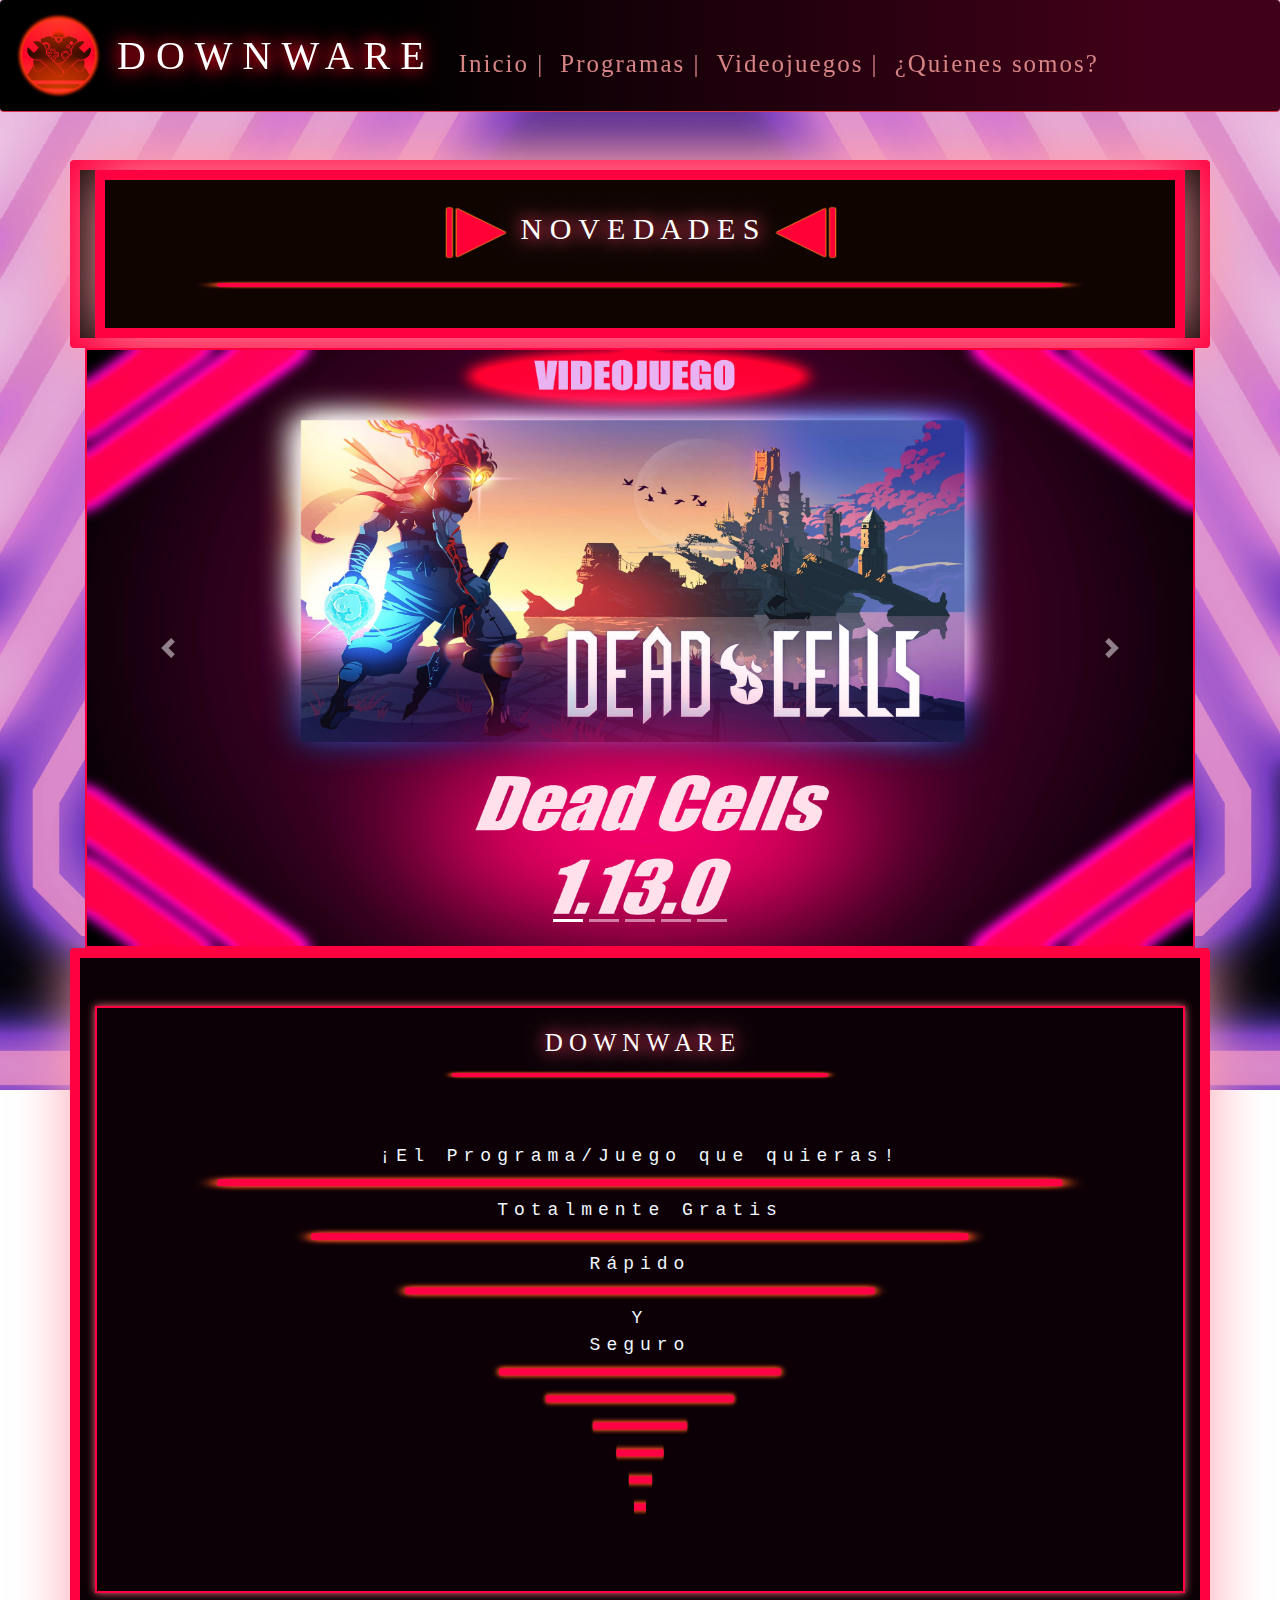
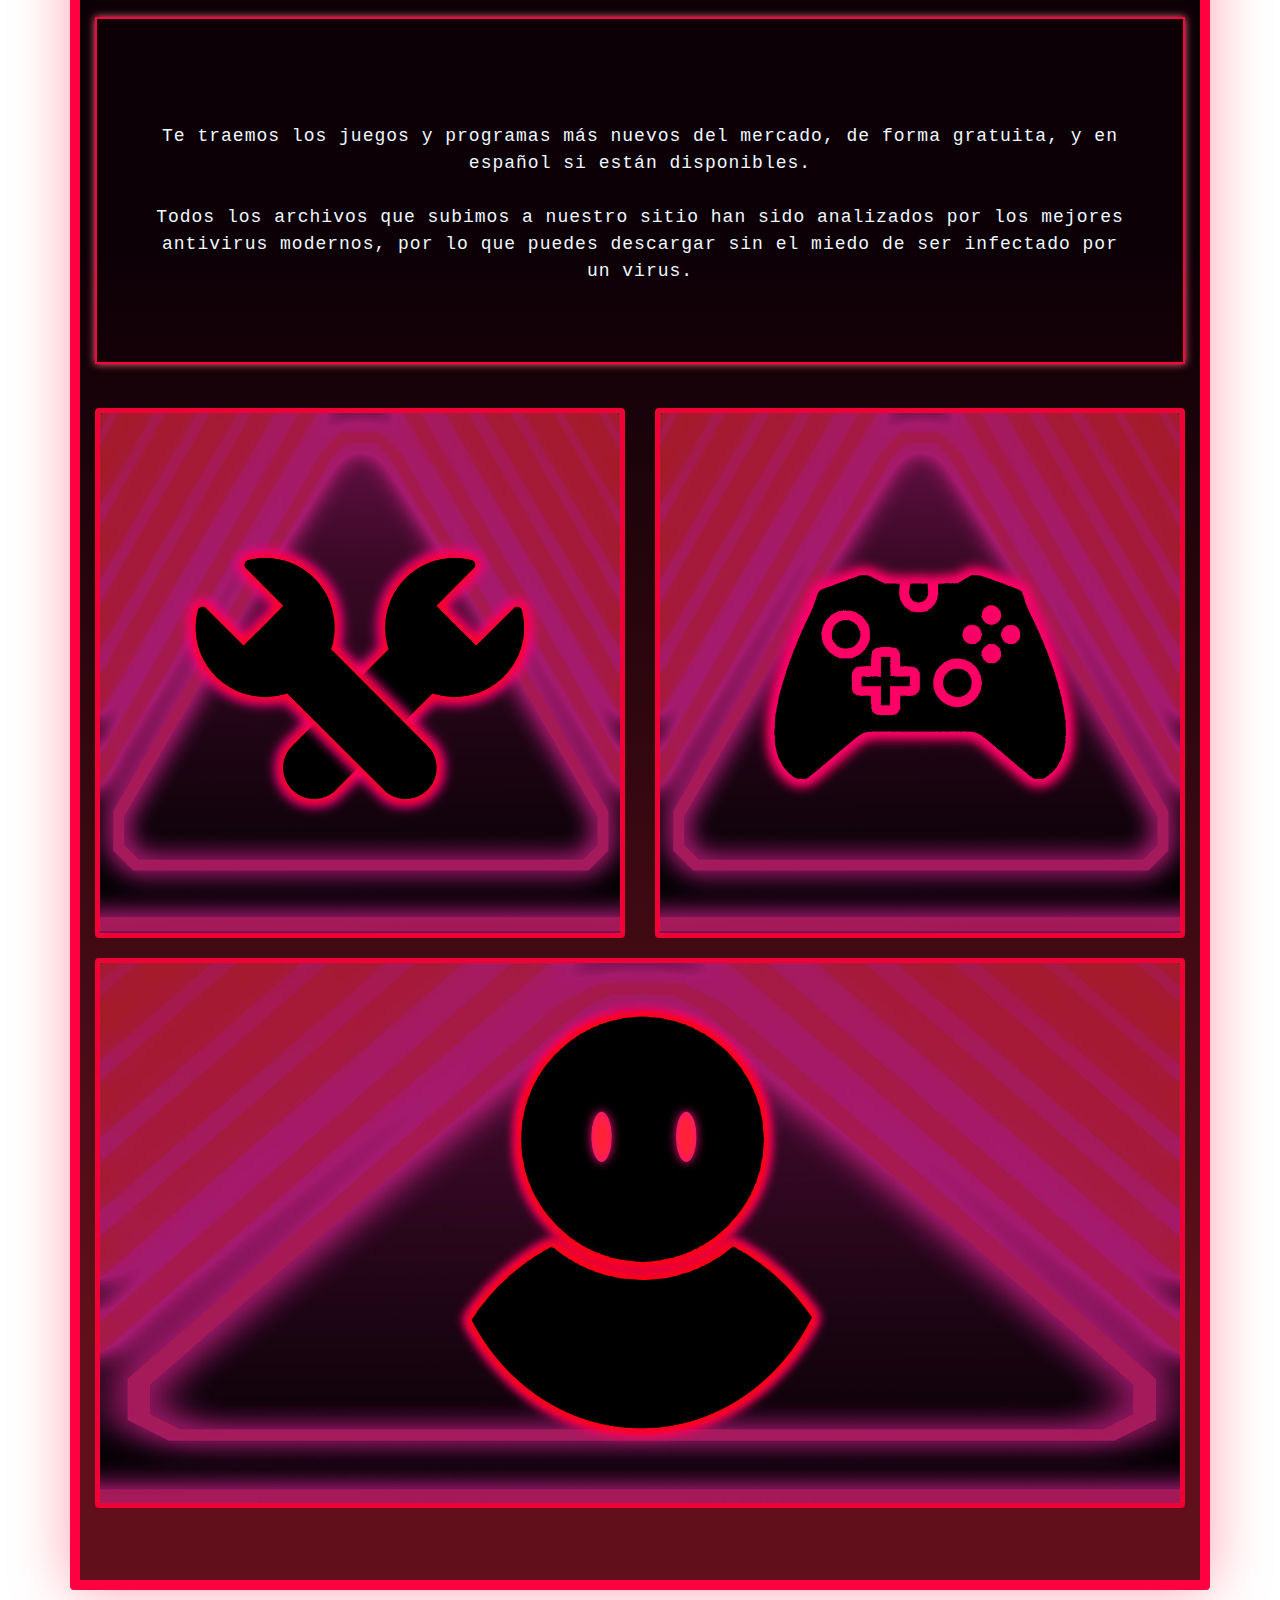
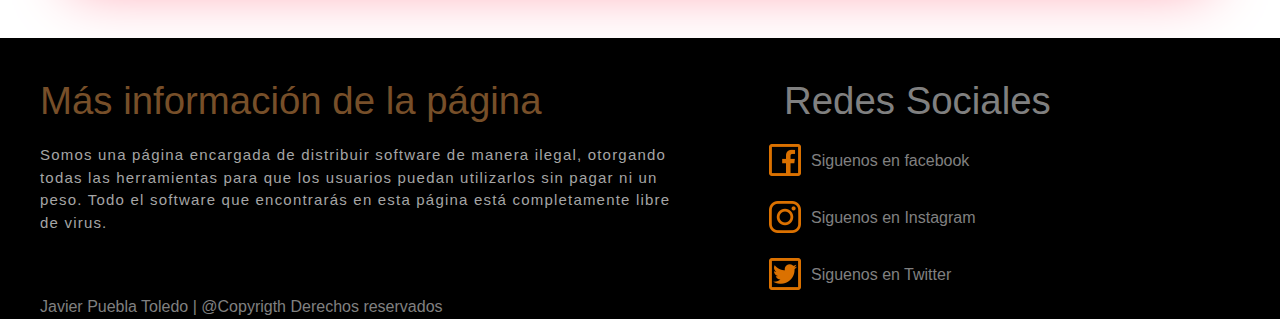
<file: index.html>
<!doctype html>
<html>
<head>
  <title>Downware Inicio</title> 
  <meta charset="utf-8">
  <meta name="viewport" content="width=device-width, initial-scale=1, shrink-to-fit=no">
  <link href="css/bootstrap.min.css" type="text/css" rel="stylesheet">
  <link href="css/estilos.css" type="text/css" rel="stylesheet"> 
  <link rel="icon" href="img/PageLogo/favicon.png">


</head>
<body>
  <nav class="navbar sticky-top navbar-expand-lg navbar-dark rounded border-bottom border-danger">
    <button class="navbar-toggler" type="button" data-toggle="collapse" data-target="#opciones">
      <span class="navbar-toggler-icon"></span>
    </button>
    
    <!-- logo -->
    <a class="navbar-brand" href="index.html">
      <img src="img/PageLogo/Main page icon.png" width="85" height="85" alt="Volver a inicio">
    </a>

    <!-- enlaces -->
    <div class="collapse navbar-collapse" id="opciones">   
      <div class="navbar-header">
        <a class="navbar-brand" href="index.html" style="font-size: 40px; letter-spacing: 10px;">DOWNWARE</a>
      </div>
      <ul class="navbar-nav" style="letter-spacing: 2px;">
        <li class="nav-item">
          <a class="nav-link"; href="index.html">Inicio | </a>
        </li>
        <li class="nav-item">
          <a class="nav-link" href="software.html">Programas | </a>
        </li>
        <li class="nav-item">
          <a class="nav-link" href="videojuegos.html">Videojuegos | </a>
        </li>
        <li class="nav-item" style="text-align: left;">
          <a class="nav-link" href="nosotros.html">¿Quienes somos?</a>
        </li>
      </ul>
    </div>
  </nav>
  <br><br>

  <div class="container rounded boxed" style="background-color:rgb(15, 4, 0)">
    <div class="titulo boxed">
      <h1 style="font-size: 30px;"> 
        <img src="img/icon_extra/destacado-icono-r.png" style="width: 76px; height: 64px;"> N O V E D A D E S <img src="img/icon_extra/destacado-icono-l.png" style="width: 76px; height: 64px;">
        <br>
        <img src="img/icon_extra/separation.png" style="width: 900px; height: 10px; max-width: 100%;">
      </h1>
    </div>
  </div>

  <div class="container">
      
    <div id="carousel1" class="carousel slide" data-ride="carousel">
      <ol class="carousel-indicators">
        <li data-target="#carousel1" data-slide-to="0" class="active"></li>
        <li data-target="#carousel1" data-slide-to="1"></li>
        <li data-target="#carousel1" data-slide-to="2"></li>
        <li data-target="#carousel1" data-slide-to="3"></li>
        <li data-target="#carousel1" data-slide-to="4"></li>
      </ol>
      <!-- diapositivas -->
      <div class="carousel-inner">

        <div class="carousel-item active">
          <a href="deadcells.html">
            <img class="d-block w-100 boxed-sm" src="img/software/juegos/deadcells.jpg" style="width:960px;height:600px;" alt="">
            <div class="carousel-caption">
            </div>
          </a>
        </div>

        <div class="carousel-item">
          <a href="hyperlight.html">
            <img class="d-block w-100 boxed-sm" src="img/software/juegos/hyperlight.jpg" style="width:960px;height:600px;" alt="">
            <div class="carousel-caption">
            </div>
          </a>
        </div>

        <div class="carousel-item">
          <a href="aseprite.html">
            <img class="d-block w-100 boxed-sm" src="img/software/aseprite.jpg" style="width:960px;height:600px;" alt="" >
            <div class="carousel-caption">
            </div>
          </a>
        </div>

        <div class="carousel-item">
          <a href="flstudio.html">
            <img class="d-block w-100 boxed-sm" src="img/software/flstudio.jpg" style="width:960px;height:600px;" alt="">
            <div class="carousel-caption">
            </div>
          </a>
        </div>

        <div class="carousel-item">
          <a href="vegaspro17.html">
            <img class="d-block w-100 boxed-sm" src="img/software/vegas17.jpg" style="width:960px;height:600px;" alt="">
            <div class="carousel-caption">
            </div>
          </a>
        </div>
      </div>
      <!-- botones de desplazamiento a izquierda y derecha -->      
      <a class="carousel-control-prev" href="#carousel1" data-slide="prev">
        <span class="carousel-control-prev-icon" aria-hidden="true"></span>
        <span class="sr-only">Previous</span>
      </a>
      <a class="carousel-control-next" href="#carousel1" data-slide="next">
        <span class="carousel-control-next-icon" aria-hidden="true"></span>
        <span class="sr-only">Next</span>
      </a>
    </div>
  </div>


  <div class="container-xl rounded boxed">

    <br>
    <br>

    <div class="boxed-sm">
      <div class="titulo">
        <h3 
          style="font-size: 25px;">D O W N W A R E
          <br>
          <img src="img/icon_extra/separation.png" style="width: 400px; height: 10px; max-width: 100%;">
        </h3>
      </div>

      <div>
        <p style="text-align: center; letter-spacing: 6px; color: aliceblue; font-family: 'Courier New'; font-size: 18px;">
          <br>
          ¡El Programa/Juego que quieras!
          <br>
          <img src="img/icon_extra/separation.png" style="width: 900px; height: 20px; max-width: 100%;">
          <br>
          Totalmente Gratis
          <br>
          <img src="img/icon_extra/separation.png" style="width: 700px; height: 20px; max-width: 100%;">
          <br>
          Rápido
          <br>
          <img src="img/icon_extra/separation.png" style="width: 500px; height: 20px; max-width: 100%;">
          <br>
          Y
          <br>
          Seguro
          <br>
          <img src="img/icon_extra/separation.png" style="width: 300px; height: 20px; max-width: 100%;">
          <br>
          <img src="img/icon_extra/separation.png" style="width: 200px; height: 20px; max-width: 100%;">
          <br>
          <img src="img/icon_extra/separation.png" style="width: 100px; height: 20px; max-width: 100%;">
          <br>
          <img src="img/icon_extra/separation.png" style="width: 50px; height: 20px; max-width: 100%;">
          <br>
          <img src="img/icon_extra/separation.png" style="width: 25px; height: 20px; max-width: 100%;">
          <br>
          <img src="img/icon_extra/separation.png" style="width: 12px; height: 20px; max-width: 100%;">
          <br><br><br>
        </p>
      </div>
    </div>

    <br>
    
    <div class="boxed-sm">
      <div>
        <p style="text-align: center; letter-spacing: 1px; color: aliceblue; font-family: 'Courier New'; font-size: 18px; margin: 50px;">
          <br>
          <br>
            Te traemos los juegos y programas más nuevos del mercado, de forma gratuita, y en español si están disponibles.
          <br>
          <br>
            Todos los archivos que subimos a nuestro sitio han sido analizados por los mejores antivirus modernos, por lo que puedes descargar sin el miedo de ser infectado por un virus.
          <br>
          <br>
        </p>
      </div>
    </div>

    <br>
    
    <div class="row">       
      <div class="col-md">        
          <div class="card bg-dark" style="border: 5px solid rgb(240, 0, 52);">
              <img class="card-img-top" src="img/cards/software_card.png" style="max-width: 100%; max-height: 100%;"> 
            <div class="card-img-overlay ovl">
                <h4 class="titulo">PROGRAMAS</h4>
                  <p class="card-text" style="text-align: center; color: rgb(255, 209, 223); font-size: 16px; font-family: 'Courier New';">Encontraras todo tipo de Software para descargar de forma gratuita
                  </p>
                <div class="col text-center">
                  <a href="software.html" class="btn btn-primary btn-xl" style="background-color: black; border-color: rgb(255, 0, 76);">Entrar</a>
                </div>
            </div>
          </div>          
      </div>


      <div class="col-md">        
        <div class="card bg-dark" style="border: 5px solid rgb(240, 0, 52);">
            <img class="card-img-top" src="img/cards/videogame_card.png" style="max-width: 100%; max-height: 100%;">
          <div class="card-img-overlay ovl">
              <h4 class="titulo">VIDEOJUEGOS</h4>
                <p class="card-text" style="text-align: center; color: rgb(255, 209, 223); font-size: 16px; font-family: 'Courier New';">Todo tipo de Videojuegos para descargar y jugar
                </p>
              <div class="col text-center">
                <a href="videojuegos.html" class="btn btn-primary btn-xl" style="background-color: black; border-color: rgb(255, 0, 76);">Entrar</a>
              </div>
          </div>
        </div>          
      </div>

    </div>

    <div class="row">

      <div class="col-md">        
        <div class="card bg-dark" style="border: 5px solid rgb(240, 0, 52);">
            <img class="card-img-top" src="img/cards/nosotros_card_sm.jpg" style="max-width: 100%; max-height: 100%;">
          <div class="card-img-overlay ovl">
              <h4 class="titulo">¿Quienes somos?</h4>
                <p class="card-text" style="text-align: center; color: rgb(255, 209, 223); font-size: 16px; font-family: 'Courier New';">Más información sobre el proyecto DOWNWARE
                </p>
              <div class="col text-center">
                <a href="nosotros.html" class="btn btn-primary btn-xxl" style="background-color: black; border-color: rgb(255, 0, 76);">Entrar</a>
              </div>
          </div>
        </div>          
      </div>

    </div>

    <br>
    <br>
    <br>
  </div>

  <br><br>

  <footer>

    <div class="container-footer-all">

      <div class="container-body">

          <div class="columna1">

              <h1 style="color: rgb(119, 79, 41); font-size: 3vw;">Más información de la página</h1>

              <p style="color: rgb(165, 165, 165); font-family: Helvetica; font-size: 15px;">
                Somos una página encargada de distribuir software de manera ilegal, otorgando todas las herramientas para que los usuarios puedan utilizarlos sin pagar ni un peso.
                Todo el software que encontrarás en esta página está completamente libre de virus.
              </p>

          </div>

          <div class="columna2">

              <h1 style="max-height: 100%; max-width: 100%; font-size: 3vw;">Redes Sociales</h1>

              <div class="row">
                <a href="#"><img src="img/social_icon/facebook_icon.png" style="width: 32px; height: 32px;"></a>
                <label>Siguenos en facebook</label>
              </div>
              <div class="row" >
                <a href="#"><img src="img/social_icon/instagram_icon.png" style="width: 32px; height: 32px;"></a>
                <label>Siguenos en Instagram</label>
              </div>
              <div class="row">
                <a href="#"><img src="img/social_icon/twitter_icon.png" style="width: 32px; height: 32px;"></a>
                <label>Siguenos en Twitter</label>
              </div>
              

          </div>

      </div>
      
      <div class="container-footer">

          <div class="copyright" style="margin-left: 40px;">
            Javier Puebla Toledo | @Copyrigth Derechos reservados
          </div>

      </div>

    </div>

  </footer>


  <script src="https://code.jquery.com/jquery-3.2.1.slim.min.js" integrity="sha384-KJ3o2DKtIkvYIK3UENzmM7KCkRr/rE9/Qpg6aAZGJwFDMVNA/GpGFF93hXpG5KkN" crossorigin="anonymous"></script>
  <script src="https://cdnjs.cloudflare.com/ajax/libs/popper.js/1.12.9/umd/popper.min.js" integrity="sha384-ApNbgh9B+Y1QKtv3Rn7W3mgPxhU9K/ScQsAP7hUibX39j7fakFPskvXusvfa0b4Q" crossorigin="anonymous"></script>
  <script src="https://maxcdn.bootstrapcdn.com/bootstrap/4.0.0/js/bootstrap.min.js" integrity="sha384-JZR6Spejh4U02d8jOt6vLEHfe/JQGiRRSQQxSfFWpi1MquVdAyjUar5+76PVCmYl" crossorigin="anonymous"></script>  
</body>
</html>
</file>
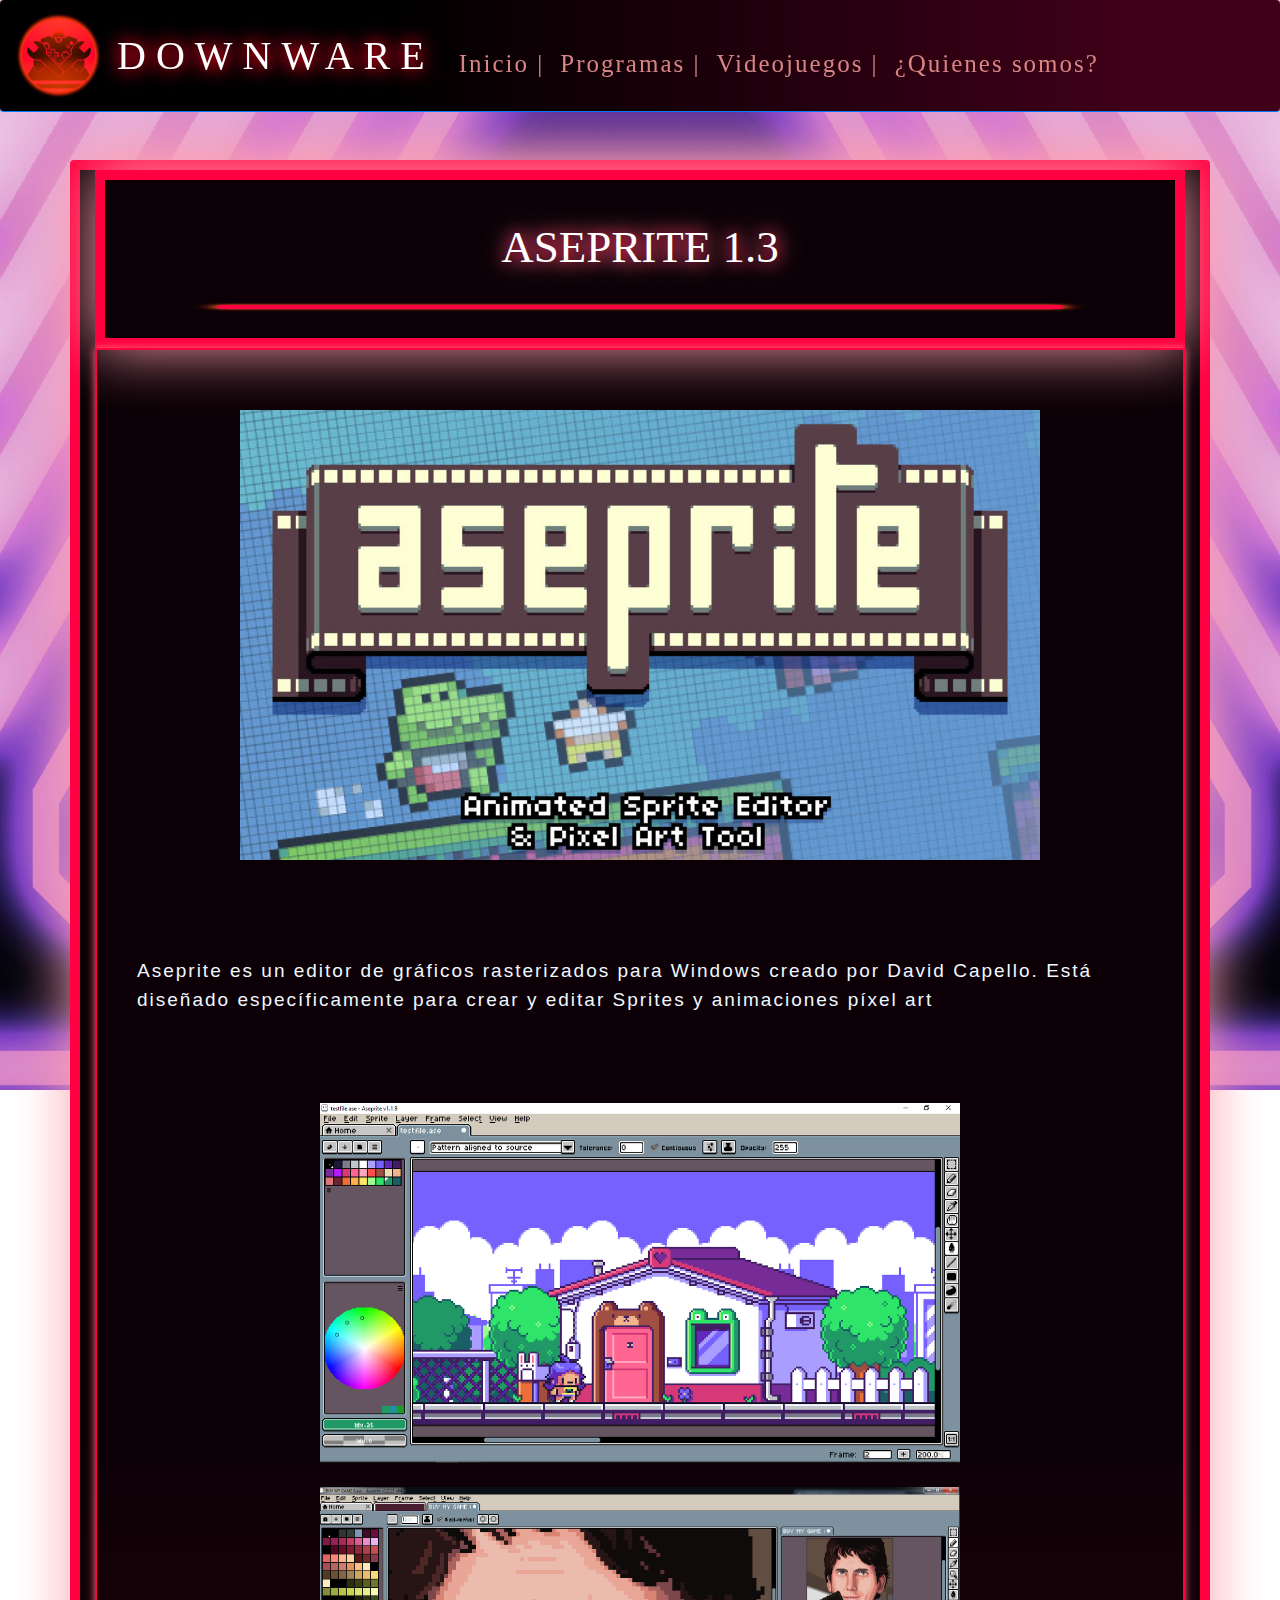
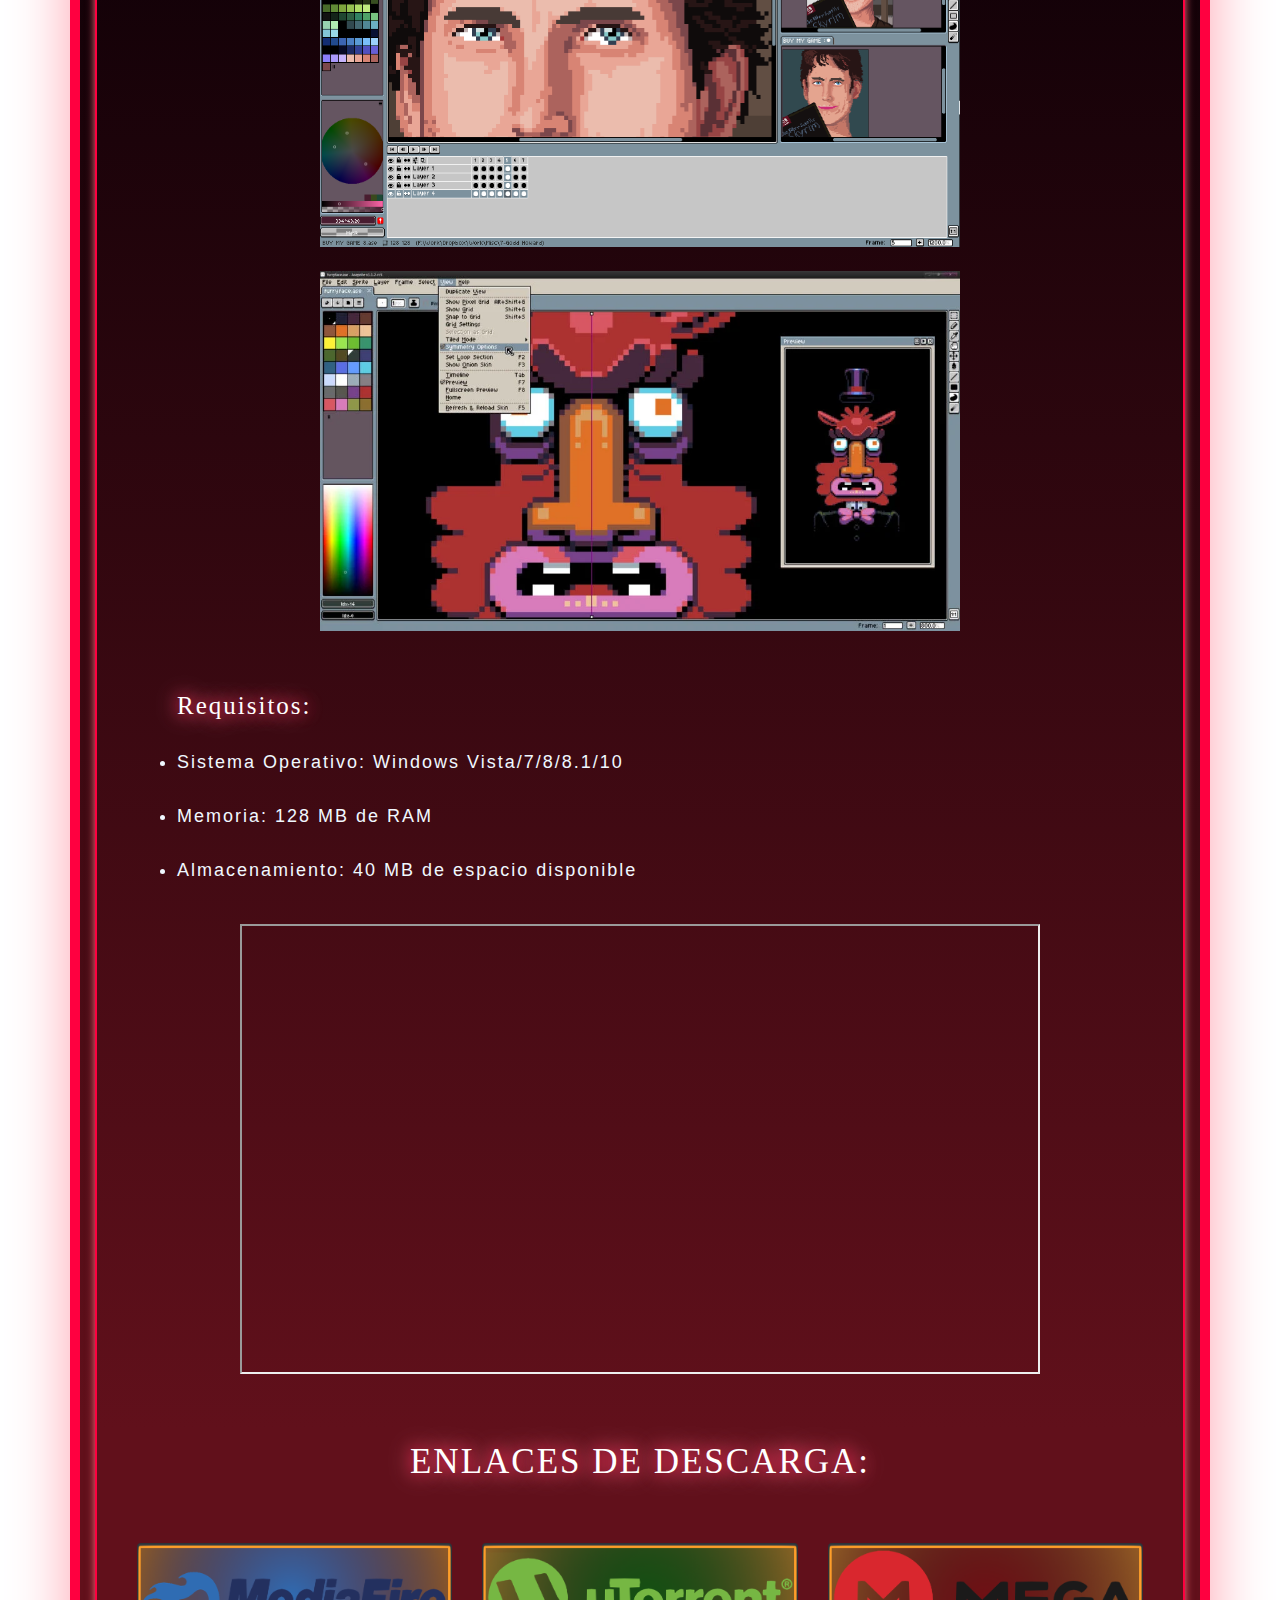
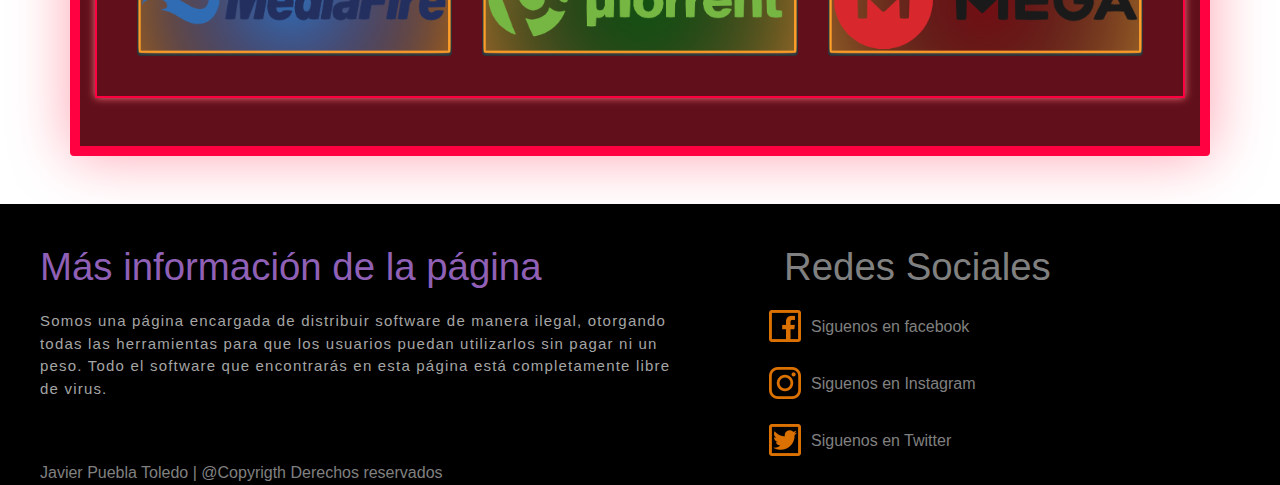
<file: aseprite.html>
<!DOCTYPE html>
<html>
    <head>
        <title>Biblioteca de software</title> 
        <meta charset="utf-8">
        <meta name="viewport" content="width=device-width, initial-scale=1, shrink-to-fit=no">
        <link href="css/bootstrap.min.css" type="text/css" rel="stylesheet">
        <link href="css/estilos.css" type="text/css" rel="stylesheet"> 
        <link rel="icon" href="img/PageLogo/favicon.png">
      
    </head>
    <body>
      <nav class="navbar sticky-top navbar-expand-lg navbar-dark rounded border-bottom border-primary">
        <button class="navbar-toggler" type="button" data-toggle="collapse" data-target="#opciones">
          <span class="navbar-toggler-icon"></span>
        </button>
        
        <!-- logo -->
        <a class="navbar-brand" href="index.html">
          <img src="img/PageLogo/Main page icon.png" width="85" height="85" alt="Volver a inicio">
        </a>
    
        <!-- enlaces -->
        <div class="collapse navbar-collapse" id="opciones">   
          <div class="navbar-header">
            <a class="navbar-brand" href="index.html" style="font-size: 40px; letter-spacing: 10px;">DOWNWARE</a>
          </div>
          <ul class="navbar-nav" style="letter-spacing: 2px;">
            <li class="nav-item">
              <a class="nav-link"; href="index.html">Inicio | </a>
            </li>
            <li class="nav-item">
              <a class="nav-link" href="software.html">Programas | </a>
            </li>
            <li class="nav-item">
              <a class="nav-link" href="videojuegos.html">Videojuegos | </a>
            </li>
            <li class="nav-item" style="text-align: left;">
              <a class="nav-link" href="nosotros.html">¿Quienes somos?</a>
            </li>
          </ul>
        </div>
      </nav>
      <br><br>
    
      <!--CONTENIDO-->
      <div class="container rounded container-xl boxed" style="background-color:rgb(15, 4, 0)">
        <div class="titulo boxed"> 
          <h1 style="font-size: 45px; text-align: left; margin: 20px; text-align: center;">ASEPRITE 1.3</h1>
          <img src="img/icon_extra/separation.png" style="width: 900px; height: 10px; max-width: 100%;">
        </div>

        <div class="boxed-sm"> 

          <div style="text-align: center; margin-top: 60px;">
          <img src="img/pages/programas/aseprite/img_1.jpg" style="width: 800px; height: 450px; max-width: 100%; max-height: 100%;">
          </div>
          <!--Sinopsis-->
          <p style="margin: 40px; text-align: left; letter-spacing: 2px; color: aliceblue; font-family: arial; font-size: 19px;">
            <br><br>
            Aseprite es un editor de gráficos rasterizados para Windows creado por David Capello​. 
            Está diseñado específicamente para crear y editar Sprites y animaciones píxel art
            <br><br>
          </p>

          <div style="text-align: center; margin-top: 60px;"> 
            <img src="img/pages/programas/aseprite/img_2.jpg" style="width: 640px; height: 360px; max-width: 100%; max-height: 100%;">
            <br><br>
            <img src="img/pages/programas/aseprite/img_3.jpg" style="width: 640px; height: 360px; max-width: 100%; max-height: 100%;">
            <br><br>
            <img src="img/pages/programas/aseprite/img_4.jpg" style="width: 640px; height: 360px; max-width: 100%; max-height: 100%;">
          </div>

          <!--Requisitos mínimos y recomendados-->
          <div>
            <ul style="margin: 40px; text-align: left; letter-spacing: 2px; color: aliceblue; font-family: arial; font-size: 18px;">
              <h1 class="titulo" style="text-align: left; font-size: 25px;">Requisitos:</h1>

              <li>Sistema Operativo: Windows Vista/7/8/8.1/10</li>
              <br>
              <li>Memoria: 128 MB de RAM</li>
              <br>
              <li>Almacenamiento: 40 MB de espacio disponible</li>
            </ul>
          </div>
          
          <!--Video-->
          <div style="text-align: center;">
            <iframe width="800" height="450" style="max-width: 100%;"
              src="https://www.youtube.com/embed/eG6AJcj5KTY"
              title="YouTube video player" 
              allow="accelerometer; autoplay; clipboard-write; encrypted-media; gyroscope; picture-in-picture" 
              allowfullscreen>
            </iframe>
          </div>

          <!--Links de descarga-->
          <div style="margin: 40px; letter-spacing: 2px; color: aliceblue; font-family: arial; font-size: 18px;">
            <h1 class="titulo" style="text-align: center; font-size: 35px; margin: 40px;">ENLACES DE DESCARGA:</h1>

            <div class="row">
            
              <div class="col-md">      

                <div class="card bg-dark">
                  <a href="#">
                  <img class="card-img-top" src="img/icon_extra/mediafire_download_icon.png" style="max-width: 100%; max-height: 100%;">
                  </a>
                </div>

              </div>
              <div class="col-md">      

                <div class="card bg-dark">
                  <a href="#">
                    <img class="card-img-top" src="img/icon_extra/utorrent_download_icon.png" style="max-width: 100%; max-height: 100%;">
                  </a>
                </div>        

              </div>
              <div class="col-md">        

                <div class="card bg-dark">
                  <a href="#">
                    <img class="card-img-top" src="img/icon_extra/mega_download_icon.png" style="max-width: 100%; max-height: 100%;">
                  </a>
                </div>    

              </div>

            </div>
          </div>

        </div>
        <br><br>

      </div>
      <!--CONTENIDO-->

      <br><br>

      <footer>

        <div class="container-footer-all">
    
          <div class="container-body">
    
              <div class="columna1">
    
                  <h1 style="color: rgb(143, 96, 182); font-size: 3vw;">Más información de la página</h1>
    
                  <p style="color: rgb(165, 165, 165); font-family: Helvetica; font-size: 15px;">
                    Somos una página encargada de distribuir software de manera ilegal, otorgando todas las herramientas para que los usuarios puedan utilizarlos sin pagar ni un peso.
                    Todo el software que encontrarás en esta página está completamente libre de virus.
                  </p>
    
              </div>
    
              <div class="columna2">
    
                  <h1 style="max-height: 100%; max-width: 100%; font-size: 3vw;">Redes Sociales</h1>
    
                  <div class="row">
                    <a href="#"><img src="img/social_icon/facebook_icon.png" style="width: 32px; height: 32px;"></a>
                    <label>Siguenos en facebook</label>
                  </div>
                  <div class="row" >
                    <a href="#"><img src="img/social_icon/instagram_icon.png" style="width: 32px; height: 32px;"></a>
                    <label>Siguenos en Instagram</label>
                  </div>
                  <div class="row">
                    <a href="#"><img src="img/social_icon/twitter_icon.png" style="width: 32px; height: 32px;"></a>
                    <label>Siguenos en Twitter</label>
                  </div>
                  
    
              </div>
    
          </div>
          
          <div class="container-footer">
    
              <div class="copyright" style="margin-left: 40px;">
                Javier Puebla Toledo | @Copyrigth Derechos reservados
              </div>
    
          </div>
    
        </div>
    
      </footer>
    
      

    <script src="https://code.jquery.com/jquery-3.2.1.slim.min.js" integrity="sha384-KJ3o2DKtIkvYIK3UENzmM7KCkRr/rE9/Qpg6aAZGJwFDMVNA/GpGFF93hXpG5KkN" crossorigin="anonymous"></script>
    <script src="https://cdnjs.cloudflare.com/ajax/libs/popper.js/1.12.9/umd/popper.min.js" integrity="sha384-ApNbgh9B+Y1QKtv3Rn7W3mgPxhU9K/ScQsAP7hUibX39j7fakFPskvXusvfa0b4Q" crossorigin="anonymous"></script>
    <script src="https://maxcdn.bootstrapcdn.com/bootstrap/4.0.0/js/bootstrap.min.js" integrity="sha384-JZR6Spejh4U02d8jOt6vLEHfe/JQGiRRSQQxSfFWpi1MquVdAyjUar5+76PVCmYl" crossorigin="anonymous"></script>  
  </body>
</html>
</file>
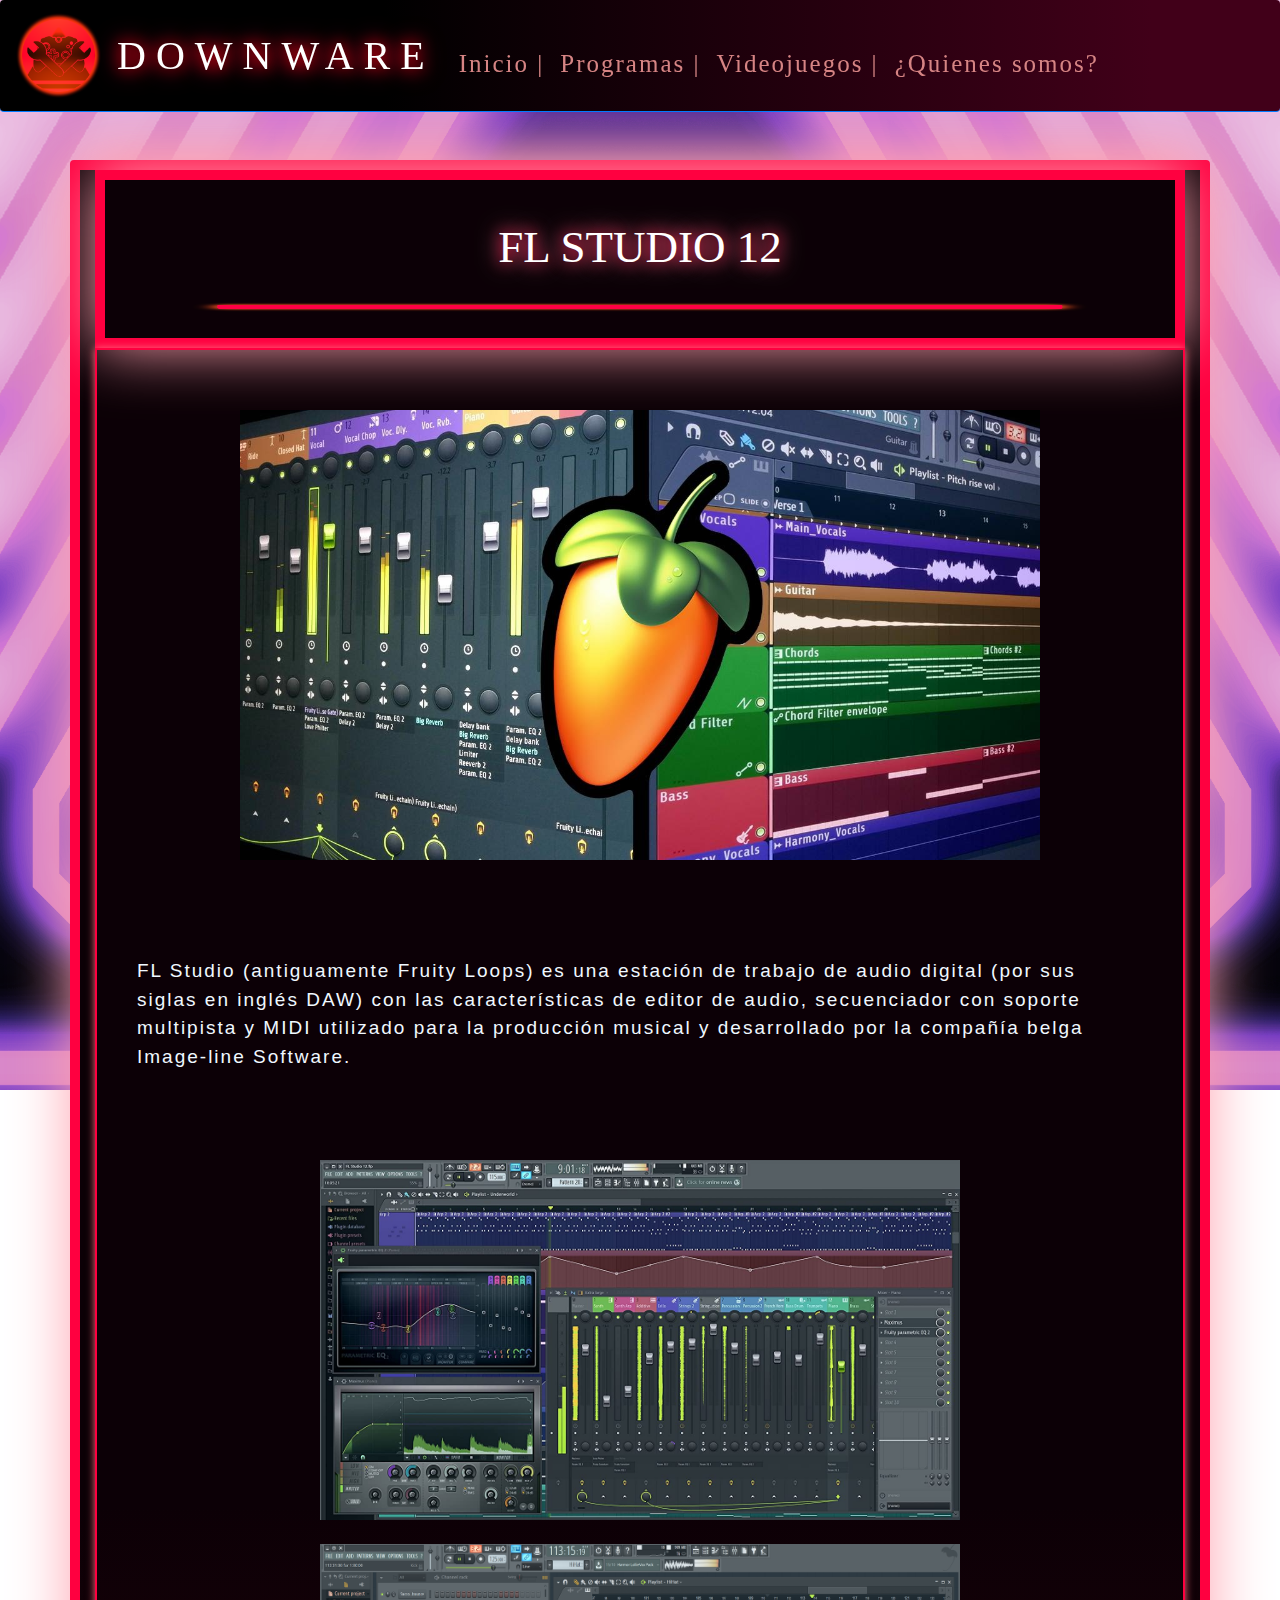
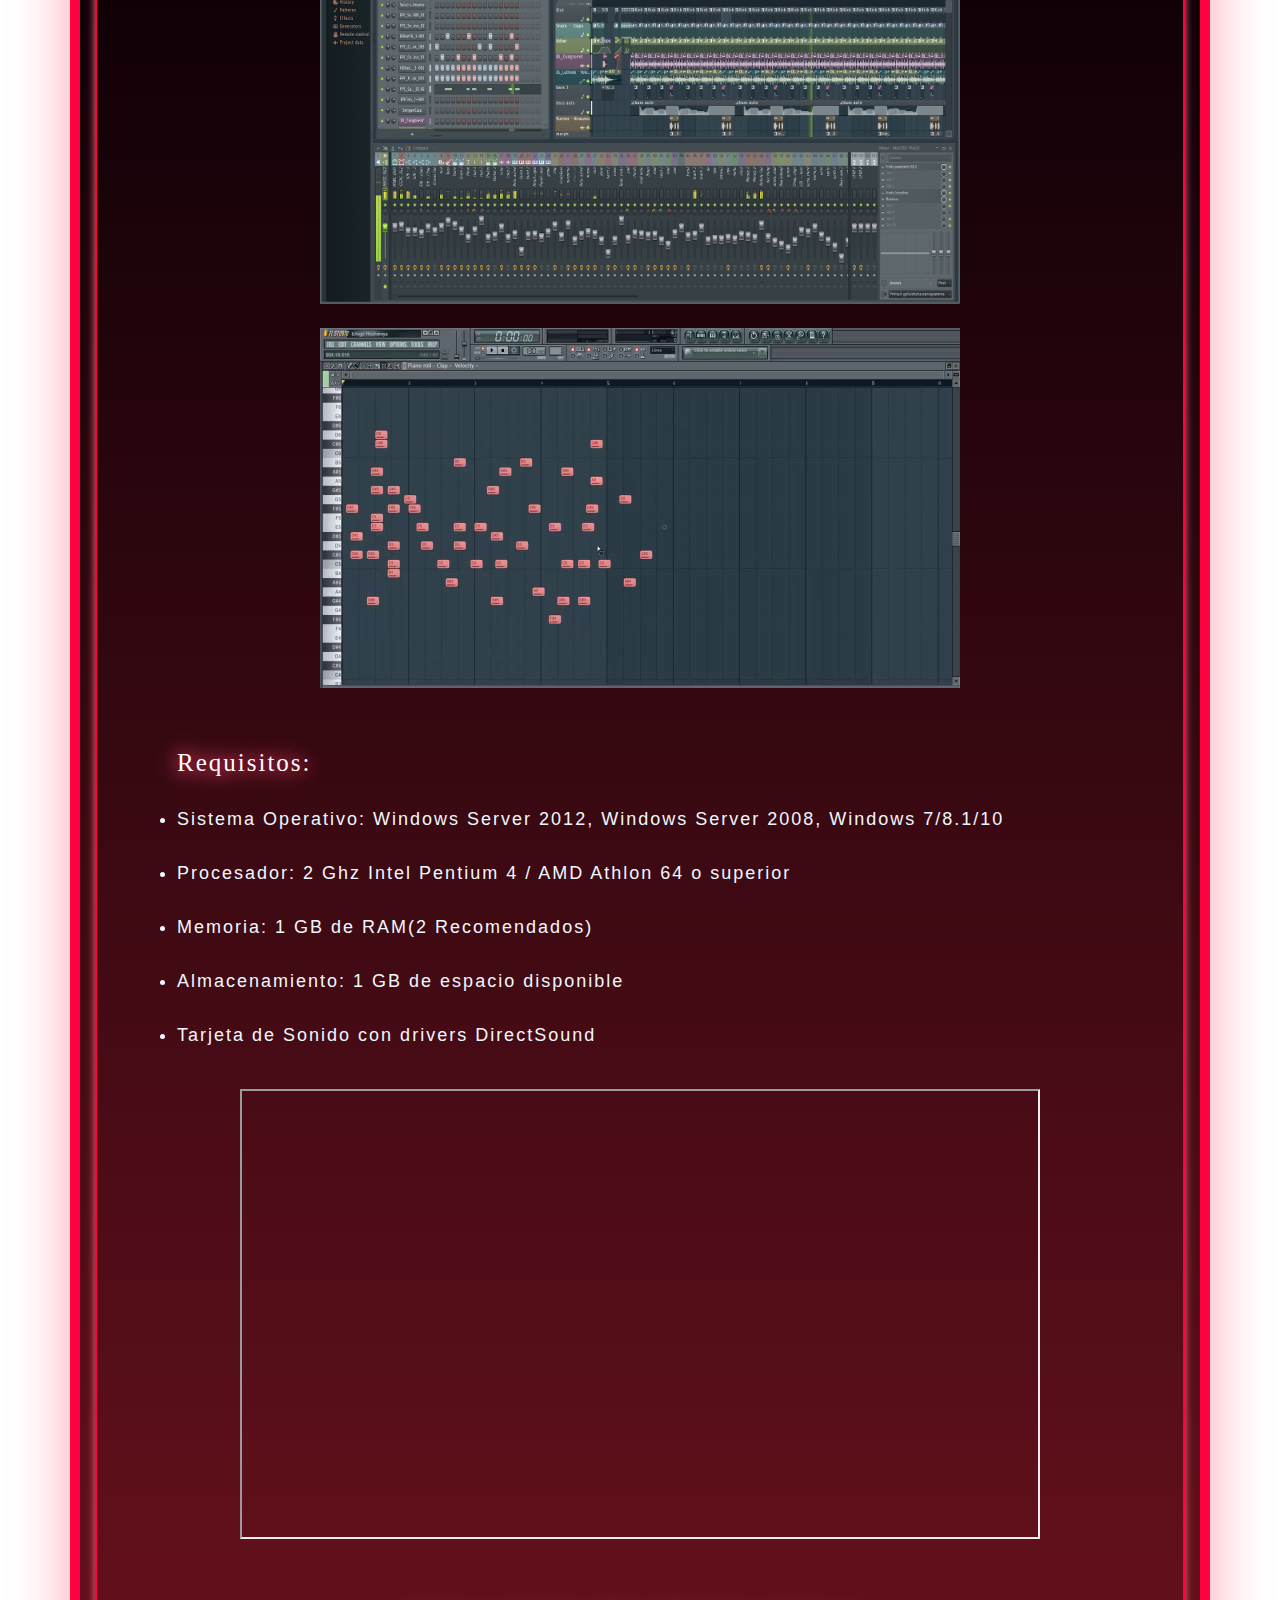
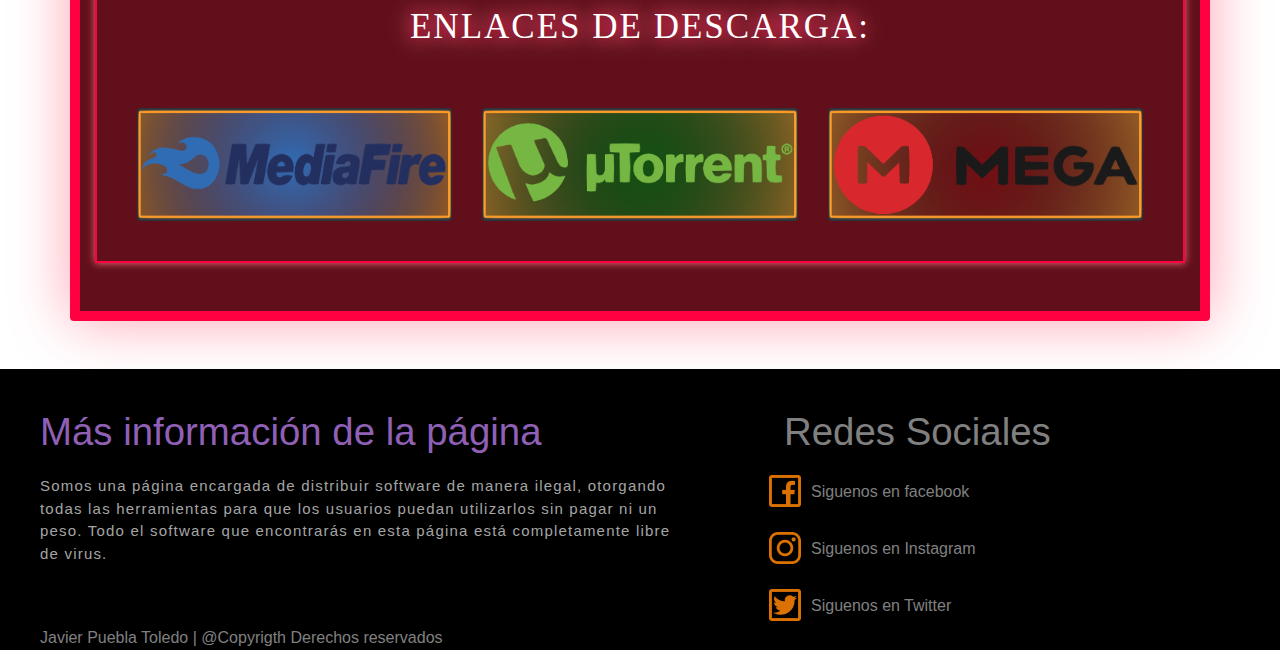
<file: flstudio12.html>
<!DOCTYPE html>
<html>
    <head>
        <title>Biblioteca de software</title> 
        <meta charset="utf-8">
        <meta name="viewport" content="width=device-width, initial-scale=1, shrink-to-fit=no">
        <link href="css/bootstrap.min.css" type="text/css" rel="stylesheet">
        <link href="css/estilos.css" type="text/css" rel="stylesheet"> 
        <link rel="icon" href="img/PageLogo/favicon.png">
      
    </head>
    <body>
      <nav class="navbar sticky-top navbar-expand-lg navbar-dark rounded border-bottom border-primary">
        <button class="navbar-toggler" type="button" data-toggle="collapse" data-target="#opciones">
          <span class="navbar-toggler-icon"></span>
        </button>
        
        <!-- logo -->
        <a class="navbar-brand" href="index.html">
          <img src="img/PageLogo/Main page icon.png" width="85" height="85" alt="Volver a inicio">
        </a>
    
        <!-- enlaces -->
        <div class="collapse navbar-collapse" id="opciones">   
          <div class="navbar-header">
            <a class="navbar-brand" href="index.html" style="font-size: 40px; letter-spacing: 10px;">DOWNWARE</a>
          </div>
          <ul class="navbar-nav" style="letter-spacing: 2px;">
            <li class="nav-item">
              <a class="nav-link"; href="index.html">Inicio | </a>
            </li>
            <li class="nav-item">
              <a class="nav-link" href="software.html">Programas | </a>
            </li>
            <li class="nav-item">
              <a class="nav-link" href="videojuegos.html">Videojuegos | </a>
            </li>
            <li class="nav-item" style="text-align: left;">
              <a class="nav-link" href="nosotros.html">¿Quienes somos?</a>
            </li>
          </ul>
        </div>
      </nav>
      <br><br>
    
      <!--CONTENIDO-->
      <div class="container rounded container-xl boxed" style="background-color:rgb(15, 4, 0)">
        <div class="titulo boxed"> 
          <h1 style="font-size: 45px; text-align: left; margin: 20px; text-align: center;">FL STUDIO 12</h1>
          <img src="img/icon_extra/separation.png" style="width: 900px; height: 10px; max-width: 100%;">
        </div>

        <div class="boxed-sm"> 

          <div style="text-align: center; margin-top: 60px;">
          <img src="img/pages/programas/flstudio/img_1.jpg" style="width: 800px; height: 450px; max-width: 100%; max-height: 100%;">
          </div>
          <!--Sinopsis-->
          <p style="margin: 40px; text-align: left; letter-spacing: 2px; color: aliceblue; font-family: arial; font-size: 19px;">
            <br><br>
            FL Studio (antiguamente Fruity Loops) es una estación de trabajo de audio digital 
            (por sus siglas en inglés DAW) con las características de editor de audio, 
            secuenciador con soporte multipista y MIDI utilizado para la producción musical y desarrollado por la compañía belga Image-line Software.
            <br><br>
          </p>

          <div style="text-align: center; margin-top: 60px;"> 
            <img src="img/pages/programas/flstudio/img_2.jpg" style="width: 640px; height: 360px; max-width: 100%; max-height: 100%;">
            <br><br>
            <img src="img/pages/programas/flstudio/img_3.jpg" style="width: 640px; height: 360px; max-width: 100%; max-height: 100%;">
            <br><br>
            <img src="img/pages/programas/flstudio/img_4.jpg" style="width: 640px; height: 360px; max-width: 100%; max-height: 100%;">
          </div>

          <!--Requisitos mínimos y recomendados-->
          <div>
            <ul style="margin: 40px; text-align: left; letter-spacing: 2px; color: aliceblue; font-family: arial; font-size: 18px;">
              <h1 class="titulo" style="text-align: left; font-size: 25px;">Requisitos:</h1>

              <li>Sistema Operativo: Windows Server 2012, Windows Server 2008, Windows 7/8.1/10</li>
              <br>
              <li>Procesador: 2 Ghz Intel Pentium 4 / AMD Athlon 64 o superior</li>
              <br>
              <li>Memoria: 1 GB de RAM(2 Recomendados)</li>
              <br>
              <li>Almacenamiento: 1 GB de espacio disponible</li>
              <br>
              <li>Tarjeta de Sonido con drivers DirectSound </li>
            </ul>
          </div>
          
          <!--Video-->
          <div style="text-align: center;">
            <iframe width="800" height="450" style="max-width: 100%;"
              src="https://www.youtube.com/embed/5cWQbH3llx8"
              title="YouTube video player" 
              allow="accelerometer; autoplay; clipboard-write; encrypted-media; gyroscope; picture-in-picture" 
              allowfullscreen>
            </iframe>
          </div>

          <!--Links de descarga-->
          <div style="margin: 40px; letter-spacing: 2px; color: aliceblue; font-family: arial; font-size: 18px;">
            <h1 class="titulo" style="text-align: center; font-size: 35px; margin: 40px;">ENLACES DE DESCARGA:</h1>

            <div class="row">
            
              <div class="col-md">      

                <div class="card bg-dark">
                  <a href="#">
                  <img class="card-img-top" src="img/icon_extra/mediafire_download_icon.png" style="max-width: 100%; max-height: 100%;">
                  </a>
                </div>

              </div>
              <div class="col-md">      

                <div class="card bg-dark">
                  <a href="#">
                    <img class="card-img-top" src="img/icon_extra/utorrent_download_icon.png" style="max-width: 100%; max-height: 100%;">
                  </a>
                </div>        

              </div>
              <div class="col-md">        

                <div class="card bg-dark">
                  <a href="#">
                    <img class="card-img-top" src="img/icon_extra/mega_download_icon.png" style="max-width: 100%; max-height: 100%;">
                  </a>
                </div>    

              </div>

            </div>
          </div>

        </div>
        <br><br>

      </div>
      <!--CONTENIDO-->

      <br><br>

      <footer>

        <div class="container-footer-all">
    
          <div class="container-body">
    
              <div class="columna1">
    
                  <h1 style="color: rgb(143, 96, 182); font-size: 3vw;">Más información de la página</h1>
    
                  <p style="color: rgb(165, 165, 165); font-family: Helvetica; font-size: 15px;">
                    Somos una página encargada de distribuir software de manera ilegal, otorgando todas las herramientas para que los usuarios puedan utilizarlos sin pagar ni un peso.
                    Todo el software que encontrarás en esta página está completamente libre de virus.
                  </p>
    
              </div>
    
              <div class="columna2">
    
                  <h1 style="max-height: 100%; max-width: 100%; font-size: 3vw;">Redes Sociales</h1>
    
                  <div class="row">
                    <a href="#"><img src="img/social_icon/facebook_icon.png" style="width: 32px; height: 32px;"></a>
                    <label>Siguenos en facebook</label>
                  </div>
                  <div class="row" >
                    <a href="#"><img src="img/social_icon/instagram_icon.png" style="width: 32px; height: 32px;"></a>
                    <label>Siguenos en Instagram</label>
                  </div>
                  <div class="row">
                    <a href="#"><img src="img/social_icon/twitter_icon.png" style="width: 32px; height: 32px;"></a>
                    <label>Siguenos en Twitter</label>
                  </div>
                  
    
              </div>
    
          </div>
          
          <div class="container-footer">
    
              <div class="copyright" style="margin-left: 40px;">
                Javier Puebla Toledo | @Copyrigth Derechos reservados
              </div>
    
          </div>
    
        </div>
    
      </footer>
    
      

    <script src="https://code.jquery.com/jquery-3.2.1.slim.min.js" integrity="sha384-KJ3o2DKtIkvYIK3UENzmM7KCkRr/rE9/Qpg6aAZGJwFDMVNA/GpGFF93hXpG5KkN" crossorigin="anonymous"></script>
    <script src="https://cdnjs.cloudflare.com/ajax/libs/popper.js/1.12.9/umd/popper.min.js" integrity="sha384-ApNbgh9B+Y1QKtv3Rn7W3mgPxhU9K/ScQsAP7hUibX39j7fakFPskvXusvfa0b4Q" crossorigin="anonymous"></script>
    <script src="https://maxcdn.bootstrapcdn.com/bootstrap/4.0.0/js/bootstrap.min.js" integrity="sha384-JZR6Spejh4U02d8jOt6vLEHfe/JQGiRRSQQxSfFWpi1MquVdAyjUar5+76PVCmYl" crossorigin="anonymous"></script>  
  </body>
</html>
</file>
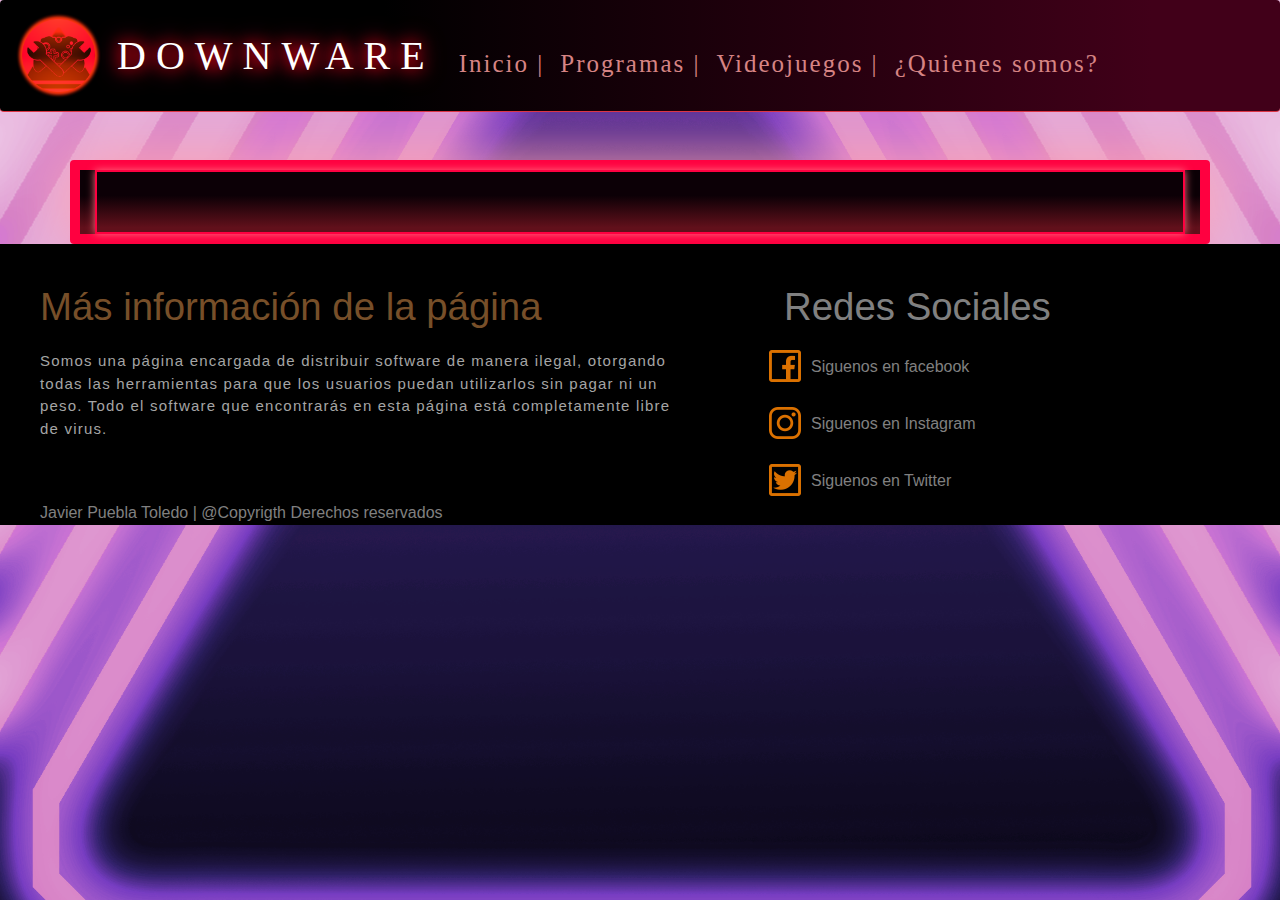
<file: mi-plantilla.html>
<!DOCTYPE html>
<html>
    <head>
        <title>Biblioteca de software</title> 
        <meta charset="utf-8">
        <meta name="viewport" content="width=device-width, initial-scale=1, shrink-to-fit=no">
        <link href="css/bootstrap.min.css" type="text/css" rel="stylesheet">
        <link href="css/estilos.css" type="text/css" rel="stylesheet"> 
        <link rel="icon" href="img/PageLogo/favicon.png">
      
    </head>
    <body>
      <nav class="navbar sticky-top navbar-expand-lg navbar-dark rounded border-bottom border-danger">
        <button class="navbar-toggler" type="button" data-toggle="collapse" data-target="#opciones">
          <span class="navbar-toggler-icon"></span>
        </button>
        
        <!-- logo -->
        <a class="navbar-brand" href="index.html">
          <img src="img/PageLogo/Main page icon.png" width="85" height="85" alt="Volver a inicio">
        </a>
    
        <!-- enlaces -->
        <div class="collapse navbar-collapse" id="opciones">   
          <div class="navbar-header">
            <a class="navbar-brand" href="index.html" style="font-size: 40px; letter-spacing: 10px;">DOWNWARE</a>
          </div>
          <ul class="navbar-nav" style="letter-spacing: 2px;">
            <li class="nav-item">
              <a class="nav-link"; href="index.html">Inicio | </a>
            </li>
            <li class="nav-item">
              <a class="nav-link" href="software.html">Programas | </a>
            </li>
            <li class="nav-item">
              <a class="nav-link" href="videojuegos.html">Videojuegos | </a>
            </li>
            <li class="nav-item" style="text-align: left;">
              <a class="nav-link" href="nosotros.html">¿Quienes somos?</a>
            </li>
          </ul>
        </div>
      </nav>
      <br><br>
    
      <!--CONTENIDO-->
      <div class="container rounded container-xl boxed" style="background-color:rgb(15, 4, 0)">
        <div class="titulo boxed-sm"> 
          <h1 style="font-size: 45px; text-align: left; margin: 20px; text-align: center;"><!--Título del programa--></h1>
        </div>
      </div>
      <!--CONTENIDO-->

      <footer>

        <div class="container-footer-all">
    
          <div class="container-body">
    
              <div class="columna1">
    
                  <h1 style="color: rgb(119, 79, 41); font-size: 3vw;">Más información de la página</h1>
    
                  <p style="color: rgb(165, 165, 165); font-family: Helvetica; font-size: 15px;">
                    Somos una página encargada de distribuir software de manera ilegal, otorgando todas las herramientas para que los usuarios puedan utilizarlos sin pagar ni un peso.
                    Todo el software que encontrarás en esta página está completamente libre de virus.
                  </p>
    
              </div>
    
              <div class="columna2">
    
                  <h1 style="max-height: 100%; max-width: 100%; font-size: 3vw;">Redes Sociales</h1>
    
                  <div class="row">
                    <a href="#"><img src="img/social_icon/facebook_icon.png" style="width: 32px; height: 32px;"></a>
                    <label>Siguenos en facebook</label>
                  </div>
                  <div class="row" >
                    <a href="#"><img src="img/social_icon/instagram_icon.png" style="width: 32px; height: 32px;"></a>
                    <label>Siguenos en Instagram</label>
                  </div>
                  <div class="row">
                    <a href="#"><img src="img/social_icon/twitter_icon.png" style="width: 32px; height: 32px;"></a>
                    <label>Siguenos en Twitter</label>
                  </div>
                  
    
              </div>
    
          </div>
          
          <div class="container-footer">
    
              <div class="copyright" style="margin-left: 40px;">
                Javier Puebla Toledo | @Copyrigth Derechos reservados
              </div>
    
          </div>
    
        </div>
    
      </footer>
    
      

    <script src="https://code.jquery.com/jquery-3.2.1.slim.min.js" integrity="sha384-KJ3o2DKtIkvYIK3UENzmM7KCkRr/rE9/Qpg6aAZGJwFDMVNA/GpGFF93hXpG5KkN" crossorigin="anonymous"></script>
    <script src="https://cdnjs.cloudflare.com/ajax/libs/popper.js/1.12.9/umd/popper.min.js" integrity="sha384-ApNbgh9B+Y1QKtv3Rn7W3mgPxhU9K/ScQsAP7hUibX39j7fakFPskvXusvfa0b4Q" crossorigin="anonymous"></script>
    <script src="https://maxcdn.bootstrapcdn.com/bootstrap/4.0.0/js/bootstrap.min.js" integrity="sha384-JZR6Spejh4U02d8jOt6vLEHfe/JQGiRRSQQxSfFWpi1MquVdAyjUar5+76PVCmYl" crossorigin="anonymous"></script>  
  </body>
</html>
</file>
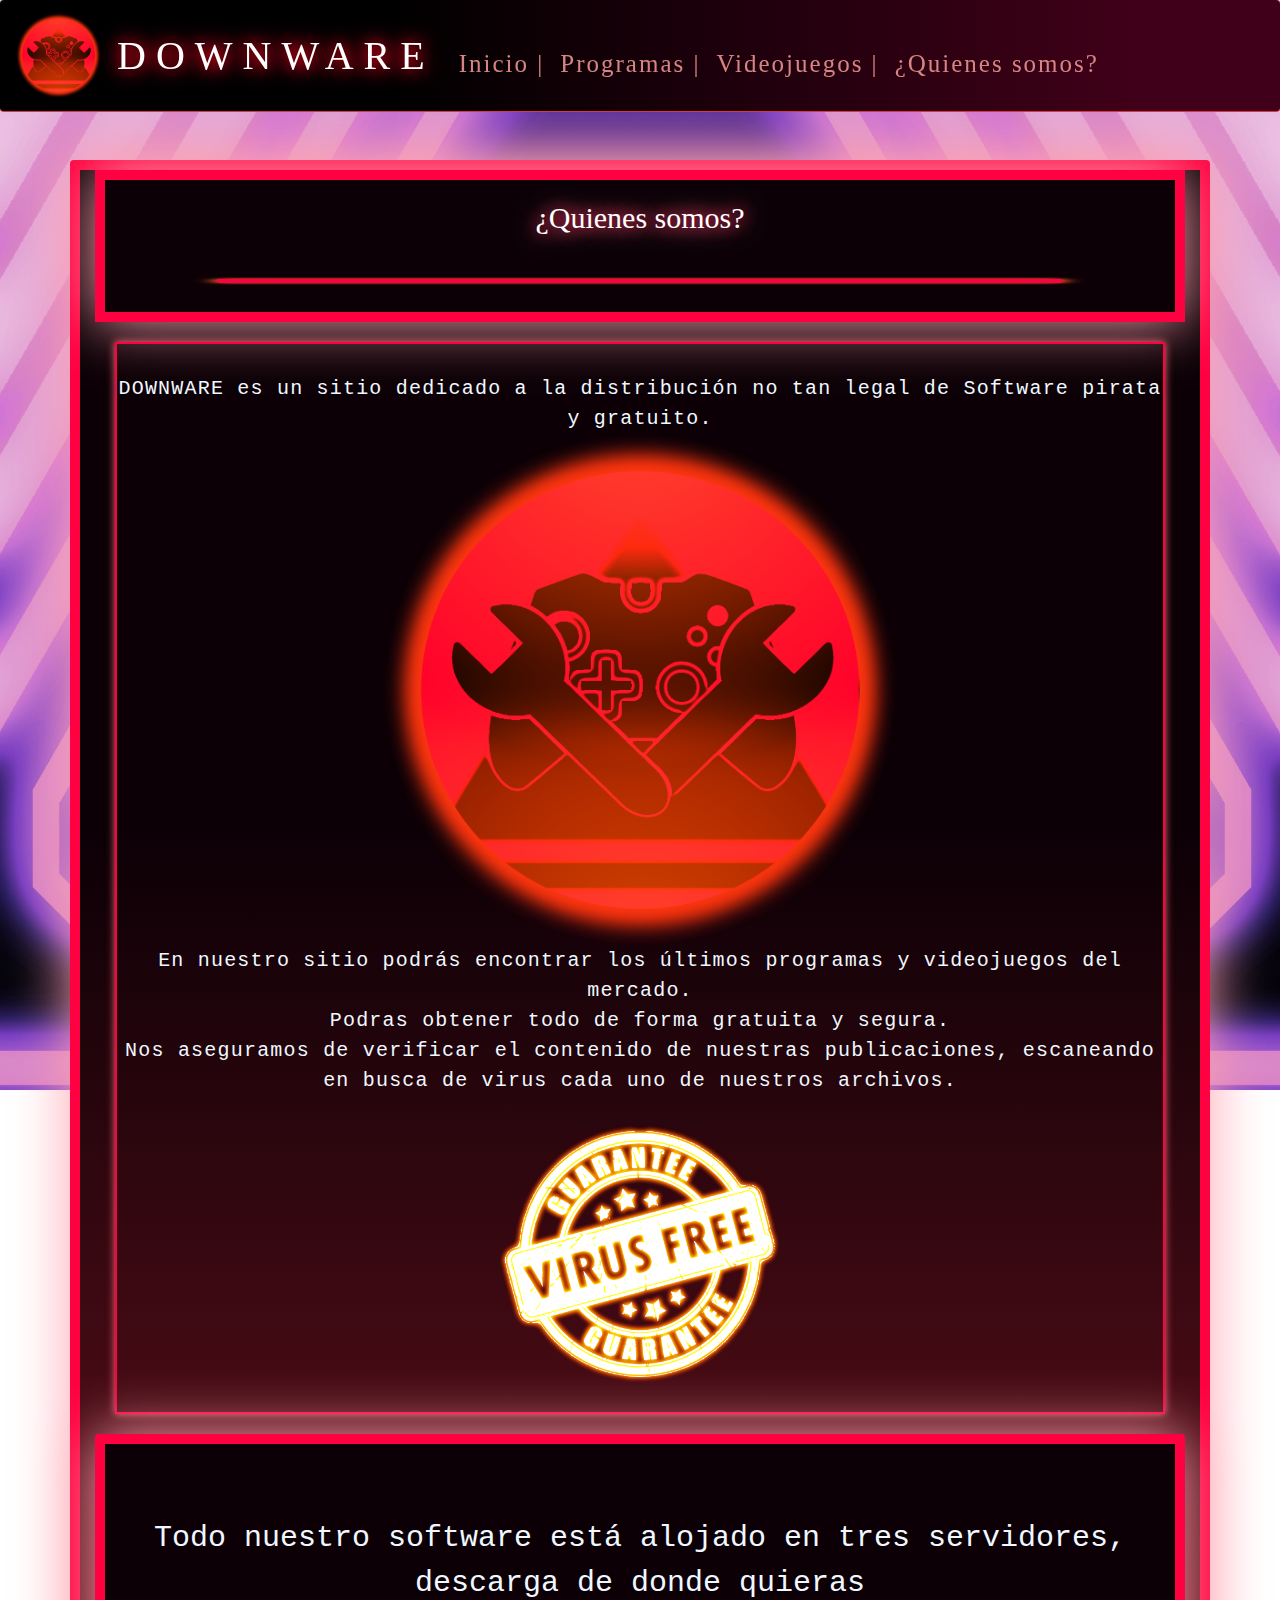
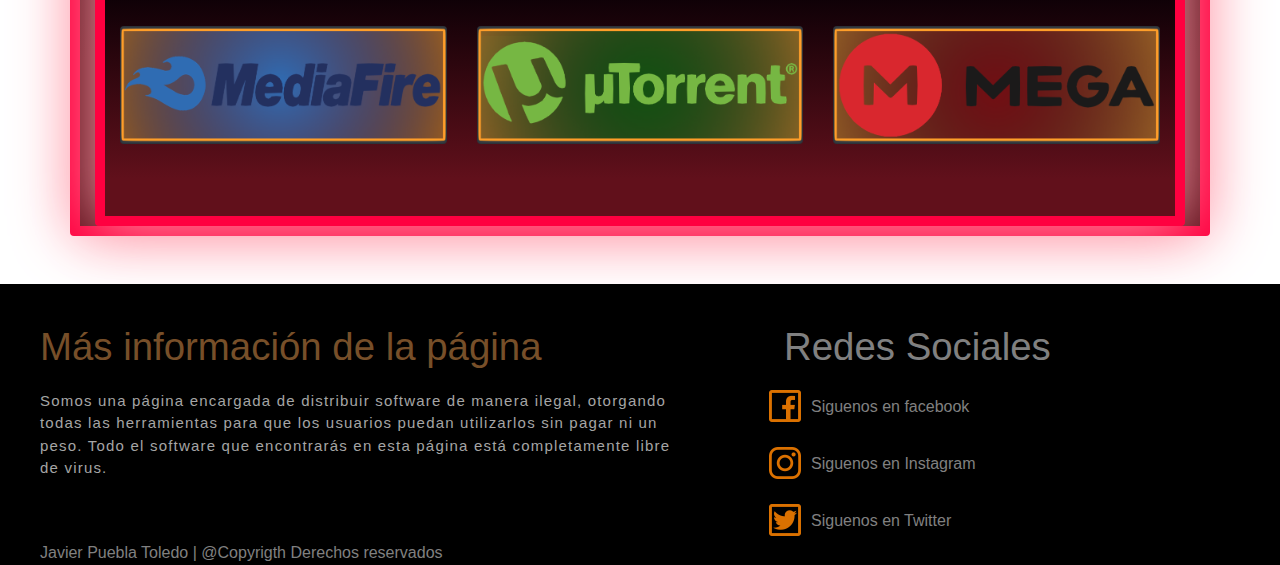
<file: nosotros.html>
<!DOCTYPE html>
<html>
    <head>
        <title>Nosotros</title> 
        <meta charset="utf-8">
        <meta name="viewport" content="width=device-width, initial-scale=1, shrink-to-fit=no">
        <link href="css/bootstrap.min.css" type="text/css" rel="stylesheet">
        <link href="css/estilos.css" type="text/css" rel="stylesheet"> 
        <link rel="icon" href="img/PageLogo/favicon.png">
      
    </head>
    <body>
      <nav class="navbar sticky-top navbar-expand-lg navbar-dark rounded border-bottom border-danger">
        <button class="navbar-toggler" type="button" data-toggle="collapse" data-target="#opciones">
          <span class="navbar-toggler-icon"></span>
        </button>
        
        <!-- logo -->
        <a class="navbar-brand" href="index.html">
          <img src="img/PageLogo/Main page icon.png" width="85" height="85" alt="Volver a inicio">
        </a>
    
        <!-- enlaces -->
        <div class="collapse navbar-collapse" id="opciones">   
          <div class="navbar-header">
            <a class="navbar-brand" href="index.html" style="font-size: 40px; letter-spacing: 10px;">DOWNWARE</a>
          </div>
          <ul class="navbar-nav" style="letter-spacing: 2px;">
            <li class="nav-item">
              <a class="nav-link"; href="index.html">Inicio | </a>
            </li>
            <li class="nav-item">
              <a class="nav-link" href="software.html">Programas | </a>
            </li>
            <li class="nav-item">
              <a class="nav-link" href="videojuegos.html">Videojuegos | </a>
            </li>
            <li class="nav-item" style="text-align: left;">
              <a class="nav-link" href="nosotros.html">¿Quienes somos?</a>
            </li>
          </ul>
        </div>
      </nav>
      <br><br>

      <div class="container rounded container-xl boxed" style="background-color:rgb(15, 4, 0)">
        <div class="titulo boxed">
          <h1 style="font-size: 30px;">¿Quienes somos?</h1>
          <br>
          <img src="img/icon_extra/separation.png" style="width: 900px; height: 10px; max-width: 100%;">
        </div>

        <div>
          <p class="boxed-sm" style="text-align: center; color: aliceblue; font-family: 'Courier New'; margin: 20px;">
            <br>
            DOWNWARE es un sitio dedicado a la distribución no tan legal de Software pirata y gratuito.
            <br>
            <img src="img/PageLogo/Main page icon.png" style="height: 512px; width: 512px; max-width: 100%; max-height: 100%;">
            <br>
            En nuestro sitio podrás encontrar los últimos programas y videojuegos del mercado.
            <br>
            Podras obtener todo de forma gratuita y segura.
            <br>
            Nos aseguramos de verificar el contenido de nuestras publicaciones, escaneando en busca de virus cada uno de nuestros archivos.
            <br><br>
            <img src="img/icon_extra/virus_free_icon.png" style="width: 280px; height: 256px;">
            <br><br>
          </p>
          <div class="container rounded container-xl boxed" style="background-color:rgb(15, 4, 0)">
          <br><br><br>
            <p style="text-align: center; font-size: 30px; color: aliceblue; font-family: 'Courier New'; letter-spacing: 0px;">
              Todo nuestro software está alojado en tres servidores, descarga de donde quieras
            </p>
            <div class="row">
              <div class="col-md">        
                <div class="card bg-dark">
                  <img class="card-img-top" src="img/icon_extra/mediafire_download_icon.png" style="max-width: 100%; max-height: 100%;">
                </div>          
              </div>
              <div class="col-md">        
                <div class="card bg-dark">
                    <img class="card-img-top" src="img/icon_extra/utorrent_download_icon.png" style="max-width: 100%; max-height: 100%;">
                </div>          
              </div>
              <div class="col-md">        
                <div class="card bg-dark">
                    <img class="card-img-top" src="img/icon_extra/mega_download_icon.png" style="max-width: 100%; max-height: 100%;">
                </div>          
              </div>
            </div>
          <br><br><br>
          </div>
        </div>

      </div>

      <br><br>

      <footer>

        <div class="container-footer-all">
    
          <div class="container-body">
    
              <div class="columna1">
    
                  <h1 style="color: rgb(119, 79, 41); font-size: 3vw;">Más información de la página</h1>
    
                  <p style="color: rgb(165, 165, 165); font-family: Helvetica; font-size: 15px;">
                    Somos una página encargada de distribuir software de manera ilegal, otorgando todas las herramientas para que los usuarios puedan utilizarlos sin pagar ni un peso.
                    Todo el software que encontrarás en esta página está completamente libre de virus.
                  </p>
    
              </div>
    
              <div class="columna2">
    
                  <h1 style="max-height: 100%; max-width: 100%; font-size: 3vw;">Redes Sociales</h1>
    
                  <div class="row">
                    <a href="#"><img src="img/social_icon/facebook_icon.png" style="width: 32px; height: 32px;"></a>
                    <label>Siguenos en facebook</label>
                  </div>
                  <div class="row" >
                    <a href="#"><img src="img/social_icon/instagram_icon.png" style="width: 32px; height: 32px;"></a>
                    <label>Siguenos en Instagram</label>
                  </div>
                  <div class="row">
                    <a href="#"><img src="img/social_icon/twitter_icon.png" style="width: 32px; height: 32px;"></a>
                    <label>Siguenos en Twitter</label>
                  </div>
                  
    
              </div>
    
          </div>
          
          <div class="container-footer">
    
              <div class="copyright" style="margin-left: 40px;">
                Javier Puebla Toledo | @Copyrigth Derechos reservados
              </div>
    
          </div>
    
        </div>
    
      </footer>
    


    <script src="https://code.jquery.com/jquery-3.2.1.slim.min.js" integrity="sha384-KJ3o2DKtIkvYIK3UENzmM7KCkRr/rE9/Qpg6aAZGJwFDMVNA/GpGFF93hXpG5KkN" crossorigin="anonymous"></script>
    <script src="https://cdnjs.cloudflare.com/ajax/libs/popper.js/1.12.9/umd/popper.min.js" integrity="sha384-ApNbgh9B+Y1QKtv3Rn7W3mgPxhU9K/ScQsAP7hUibX39j7fakFPskvXusvfa0b4Q" crossorigin="anonymous"></script>
    <script src="https://maxcdn.bootstrapcdn.com/bootstrap/4.0.0/js/bootstrap.min.js" integrity="sha384-JZR6Spejh4U02d8jOt6vLEHfe/JQGiRRSQQxSfFWpi1MquVdAyjUar5+76PVCmYl" crossorigin="anonymous"></script>  
  </body>
</html>
</file>
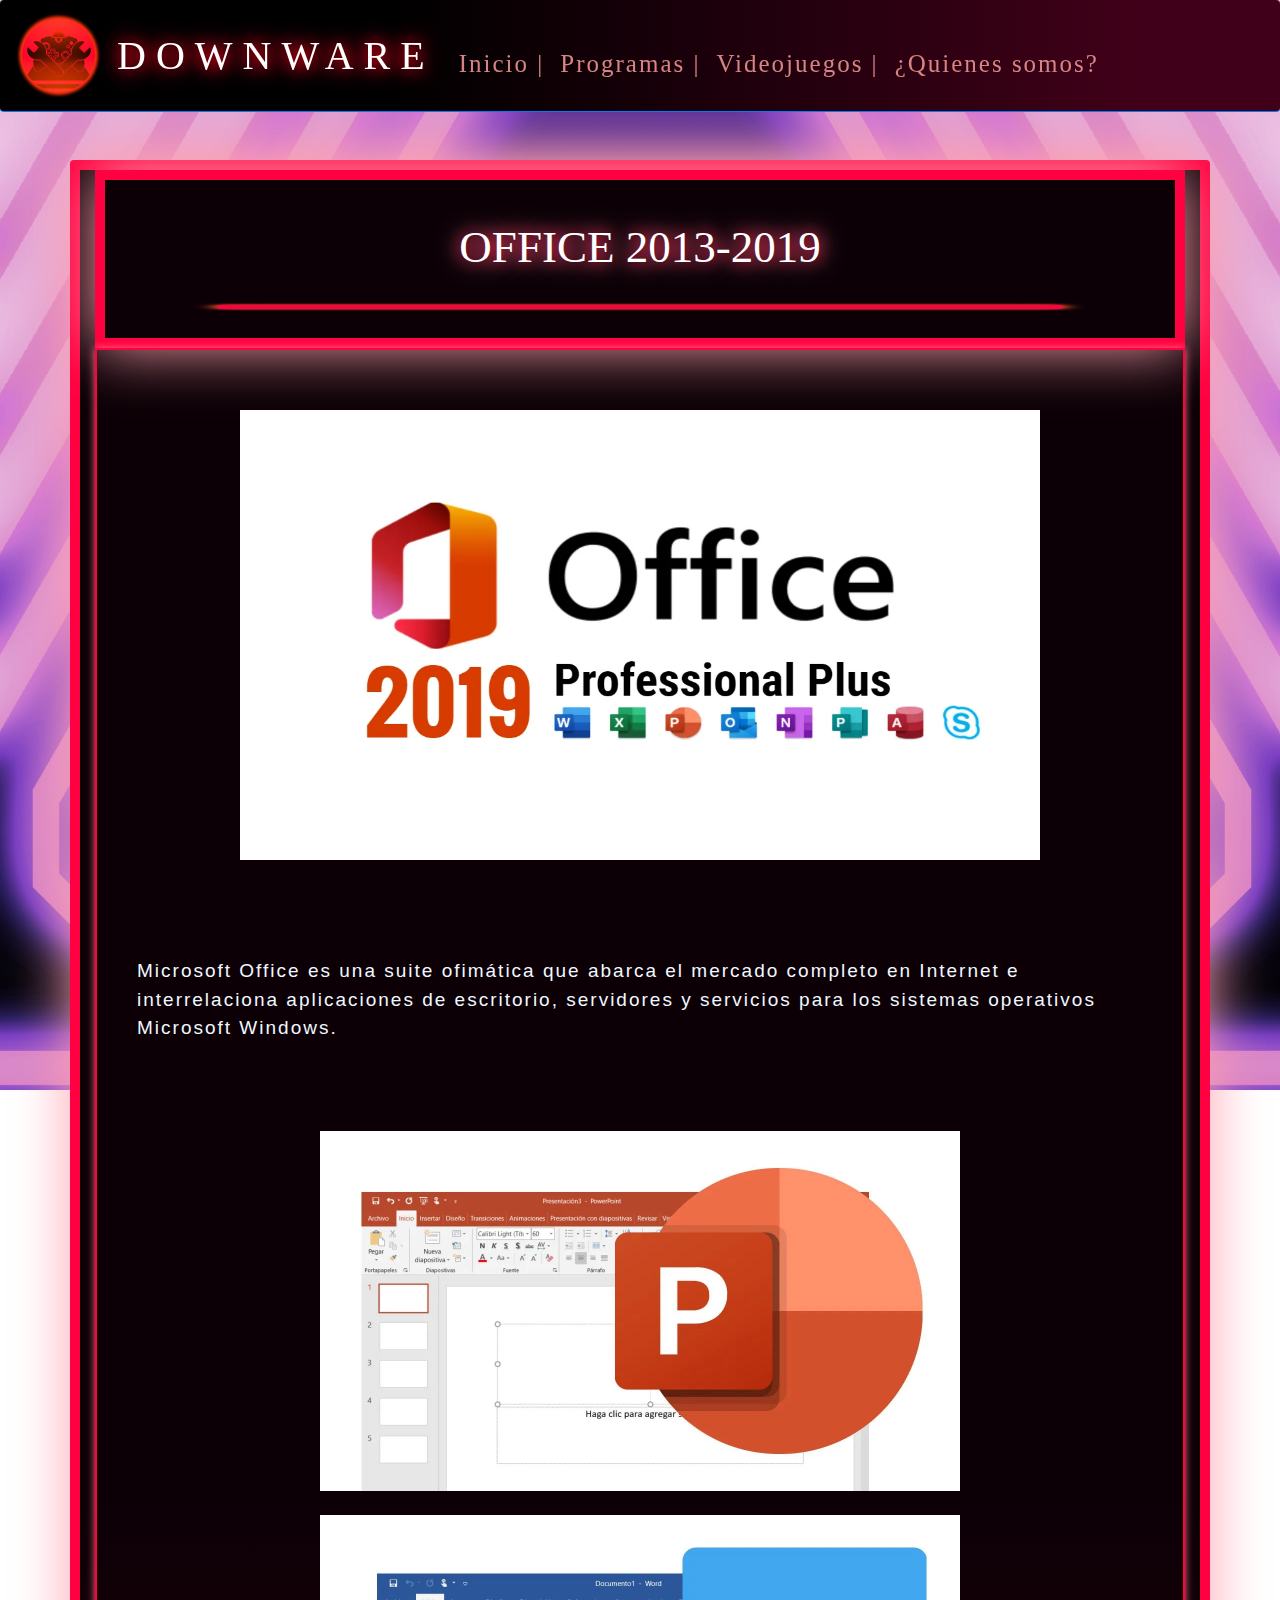
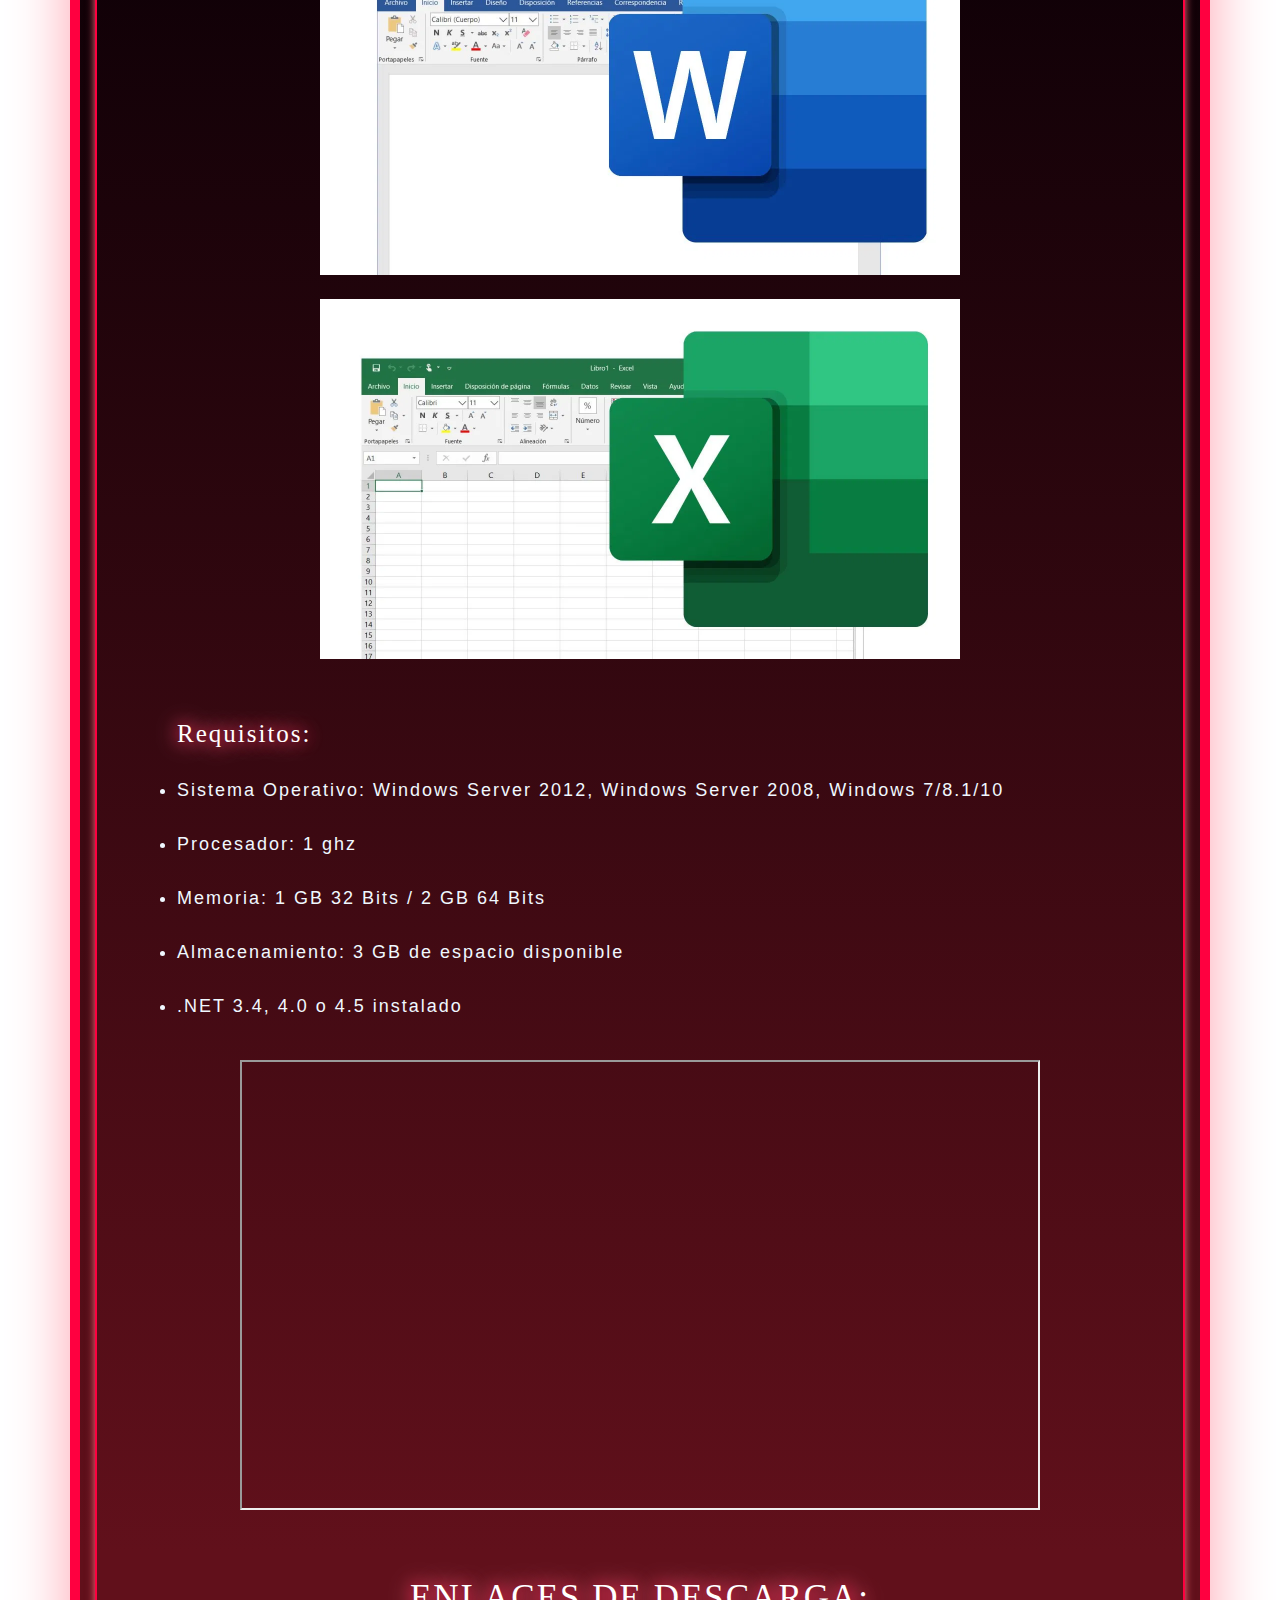
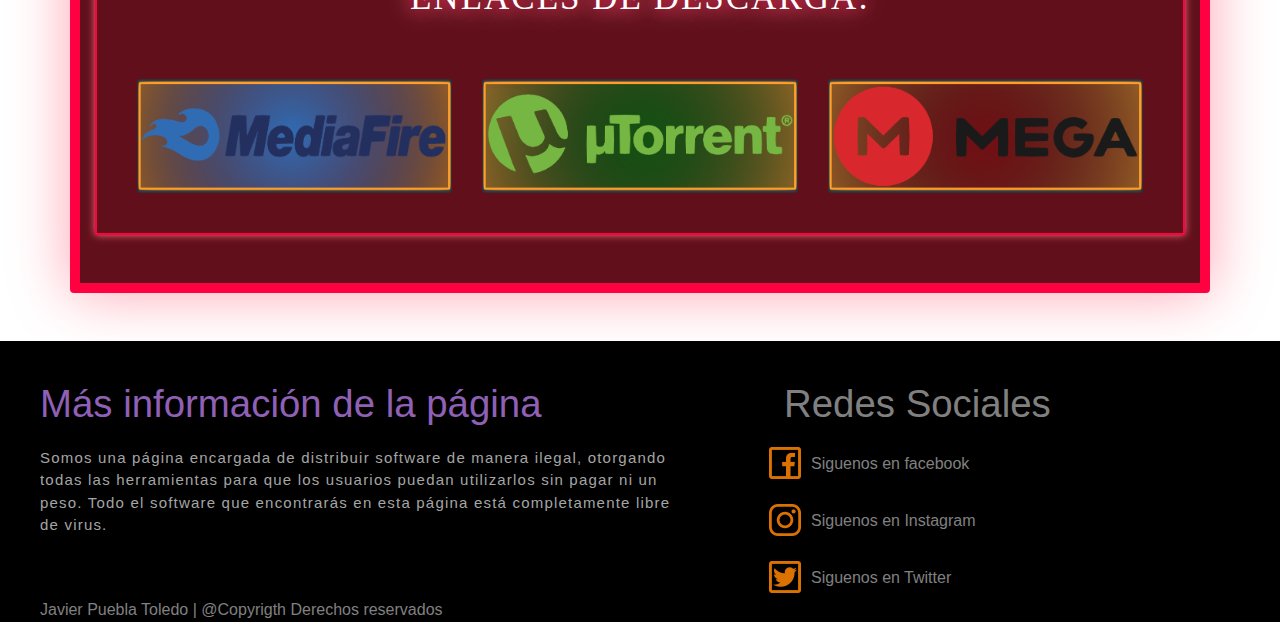
<file: office.html>
<!DOCTYPE html>
<html>
    <head>
        <title>Biblioteca de software</title> 
        <meta charset="utf-8">
        <meta name="viewport" content="width=device-width, initial-scale=1, shrink-to-fit=no">
        <link href="css/bootstrap.min.css" type="text/css" rel="stylesheet">
        <link href="css/estilos.css" type="text/css" rel="stylesheet"> 
        <link rel="icon" href="img/PageLogo/favicon.png">
      
    </head>
    <body>
      <nav class="navbar sticky-top navbar-expand-lg navbar-dark rounded border-bottom border-primary">
        <button class="navbar-toggler" type="button" data-toggle="collapse" data-target="#opciones">
          <span class="navbar-toggler-icon"></span>
        </button>
        
        <!-- logo -->
        <a class="navbar-brand" href="index.html">
          <img src="img/PageLogo/Main page icon.png" width="85" height="85" alt="Volver a inicio">
        </a>
    
        <!-- enlaces -->
        <div class="collapse navbar-collapse" id="opciones">   
          <div class="navbar-header">
            <a class="navbar-brand" href="index.html" style="font-size: 40px; letter-spacing: 10px;">DOWNWARE</a>
          </div>
          <ul class="navbar-nav" style="letter-spacing: 2px;">
            <li class="nav-item">
              <a class="nav-link"; href="index.html">Inicio | </a>
            </li>
            <li class="nav-item">
              <a class="nav-link" href="software.html">Programas | </a>
            </li>
            <li class="nav-item">
              <a class="nav-link" href="videojuegos.html">Videojuegos | </a>
            </li>
            <li class="nav-item" style="text-align: left;">
              <a class="nav-link" href="nosotros.html">¿Quienes somos?</a>
            </li>
          </ul>
        </div>
      </nav>
      <br><br>
    
      <!--CONTENIDO-->
      <div class="container rounded container-xl boxed" style="background-color:rgb(15, 4, 0)">
        <div class="titulo boxed"> 
          <h1 style="font-size: 45px; text-align: left; margin: 20px; text-align: center;">OFFICE 2013-2019</h1>
          <img src="img/icon_extra/separation.png" style="width: 900px; height: 10px; max-width: 100%;">
        </div>

        <div class="boxed-sm"> 

          <div style="text-align: center; margin-top: 60px;">
          <img src="img/pages/programas/office/img_1.jpg" style="width: 800px; height: 450px; max-width: 100%; max-height: 100%;">
          </div>
          <!--Sinopsis-->
          <p style="margin: 40px; text-align: left; letter-spacing: 2px; color: aliceblue; font-family: arial; font-size: 19px;">
            <br><br>
            Microsoft Office es una suite ofimática que abarca el mercado completo en Internet e interrelaciona aplicaciones 
            de escritorio, servidores y servicios para los sistemas operativos Microsoft Windows.
            <br><br>
          </p>

          <div style="text-align: center; margin-top: 60px;"> 
            <img src="img/pages/programas/office/img_2.jpg" style="width: 640px; height: 360px; max-width: 100%; max-height: 100%;">
            <br><br>
            <img src="img/pages/programas/office/img_3.jpg" style="width: 640px; height: 360px; max-width: 100%; max-height: 100%;">
            <br><br>
            <img src="img/pages/programas/office/img_4.jpg" style="width: 640px; height: 360px; max-width: 100%; max-height: 100%;">
          </div>

          <!--Requisitos mínimos y recomendados-->
          <div>
            <ul style="margin: 40px; text-align: left; letter-spacing: 2px; color: aliceblue; font-family: arial; font-size: 18px;">
              <h1 class="titulo" style="text-align: left; font-size: 25px;">Requisitos:</h1>

              <li>Sistema Operativo: Windows Server 2012, Windows Server 2008, Windows 7/8.1/10</li>
              <br>
              <li>Procesador: 1 ghz </li>
              <br>
              <li>Memoria: 1 GB 32 Bits / 2 GB 64 Bits</li>
              <br>
              <li>Almacenamiento: 3 GB de espacio disponible</li>
              <br>
              <li>.NET 3.4, 4.0 o 4.5  instalado </li>
            </ul>
          </div>
          
          <!--Video-->
          <div style="text-align: center;">
            <iframe width="800" height="450" style="max-width: 100%;"
              src="https://www.youtube.com/embed/untLDcPPdsw"
              title="YouTube video player" 
              allow="accelerometer; autoplay; clipboard-write; encrypted-media; gyroscope; picture-in-picture" 
              allowfullscreen>
            </iframe>
          </div>

          <!--Links de descarga-->
          <div style="margin: 40px; letter-spacing: 2px; color: aliceblue; font-family: arial; font-size: 18px;">
            <h1 class="titulo" style="text-align: center; font-size: 35px; margin: 40px;">ENLACES DE DESCARGA:</h1>

            <div class="row">
            
              <div class="col-md">      

                <div class="card bg-dark">
                  <a href="#">
                  <img class="card-img-top" src="img/icon_extra/mediafire_download_icon.png" style="max-width: 100%; max-height: 100%;">
                  </a>
                </div>

              </div>
              <div class="col-md">      

                <div class="card bg-dark">
                  <a href="#">
                    <img class="card-img-top" src="img/icon_extra/utorrent_download_icon.png" style="max-width: 100%; max-height: 100%;">
                  </a>
                </div>        

              </div>
              <div class="col-md">        

                <div class="card bg-dark">
                  <a href="#">
                    <img class="card-img-top" src="img/icon_extra/mega_download_icon.png" style="max-width: 100%; max-height: 100%;">
                  </a>
                </div>    

              </div>

            </div>
          </div>

        </div>
        <br><br>

      </div>
      <!--CONTENIDO-->

      <br><br>

      <footer>

        <div class="container-footer-all">
    
          <div class="container-body">
    
              <div class="columna1">
    
                  <h1 style="color: rgb(143, 96, 182); font-size: 3vw;">Más información de la página</h1>
    
                  <p style="color: rgb(165, 165, 165); font-family: Helvetica; font-size: 15px;">
                    Somos una página encargada de distribuir software de manera ilegal, otorgando todas las herramientas para que los usuarios puedan utilizarlos sin pagar ni un peso.
                    Todo el software que encontrarás en esta página está completamente libre de virus.
                  </p>
    
              </div>
    
              <div class="columna2">
    
                  <h1 style="max-height: 100%; max-width: 100%; font-size: 3vw;">Redes Sociales</h1>
    
                  <div class="row">
                    <a href="#"><img src="img/social_icon/facebook_icon.png" style="width: 32px; height: 32px;"></a>
                    <label>Siguenos en facebook</label>
                  </div>
                  <div class="row" >
                    <a href="#"><img src="img/social_icon/instagram_icon.png" style="width: 32px; height: 32px;"></a>
                    <label>Siguenos en Instagram</label>
                  </div>
                  <div class="row">
                    <a href="#"><img src="img/social_icon/twitter_icon.png" style="width: 32px; height: 32px;"></a>
                    <label>Siguenos en Twitter</label>
                  </div>
                  
    
              </div>
    
          </div>
          
          <div class="container-footer">
    
              <div class="copyright" style="margin-left: 40px;">
                Javier Puebla Toledo | @Copyrigth Derechos reservados
              </div>
    
          </div>
    
        </div>
    
      </footer>
    
      

    <script src="https://code.jquery.com/jquery-3.2.1.slim.min.js" integrity="sha384-KJ3o2DKtIkvYIK3UENzmM7KCkRr/rE9/Qpg6aAZGJwFDMVNA/GpGFF93hXpG5KkN" crossorigin="anonymous"></script>
    <script src="https://cdnjs.cloudflare.com/ajax/libs/popper.js/1.12.9/umd/popper.min.js" integrity="sha384-ApNbgh9B+Y1QKtv3Rn7W3mgPxhU9K/ScQsAP7hUibX39j7fakFPskvXusvfa0b4Q" crossorigin="anonymous"></script>
    <script src="https://maxcdn.bootstrapcdn.com/bootstrap/4.0.0/js/bootstrap.min.js" integrity="sha384-JZR6Spejh4U02d8jOt6vLEHfe/JQGiRRSQQxSfFWpi1MquVdAyjUar5+76PVCmYl" crossorigin="anonymous"></script>  
  </body>
</html>
</file>
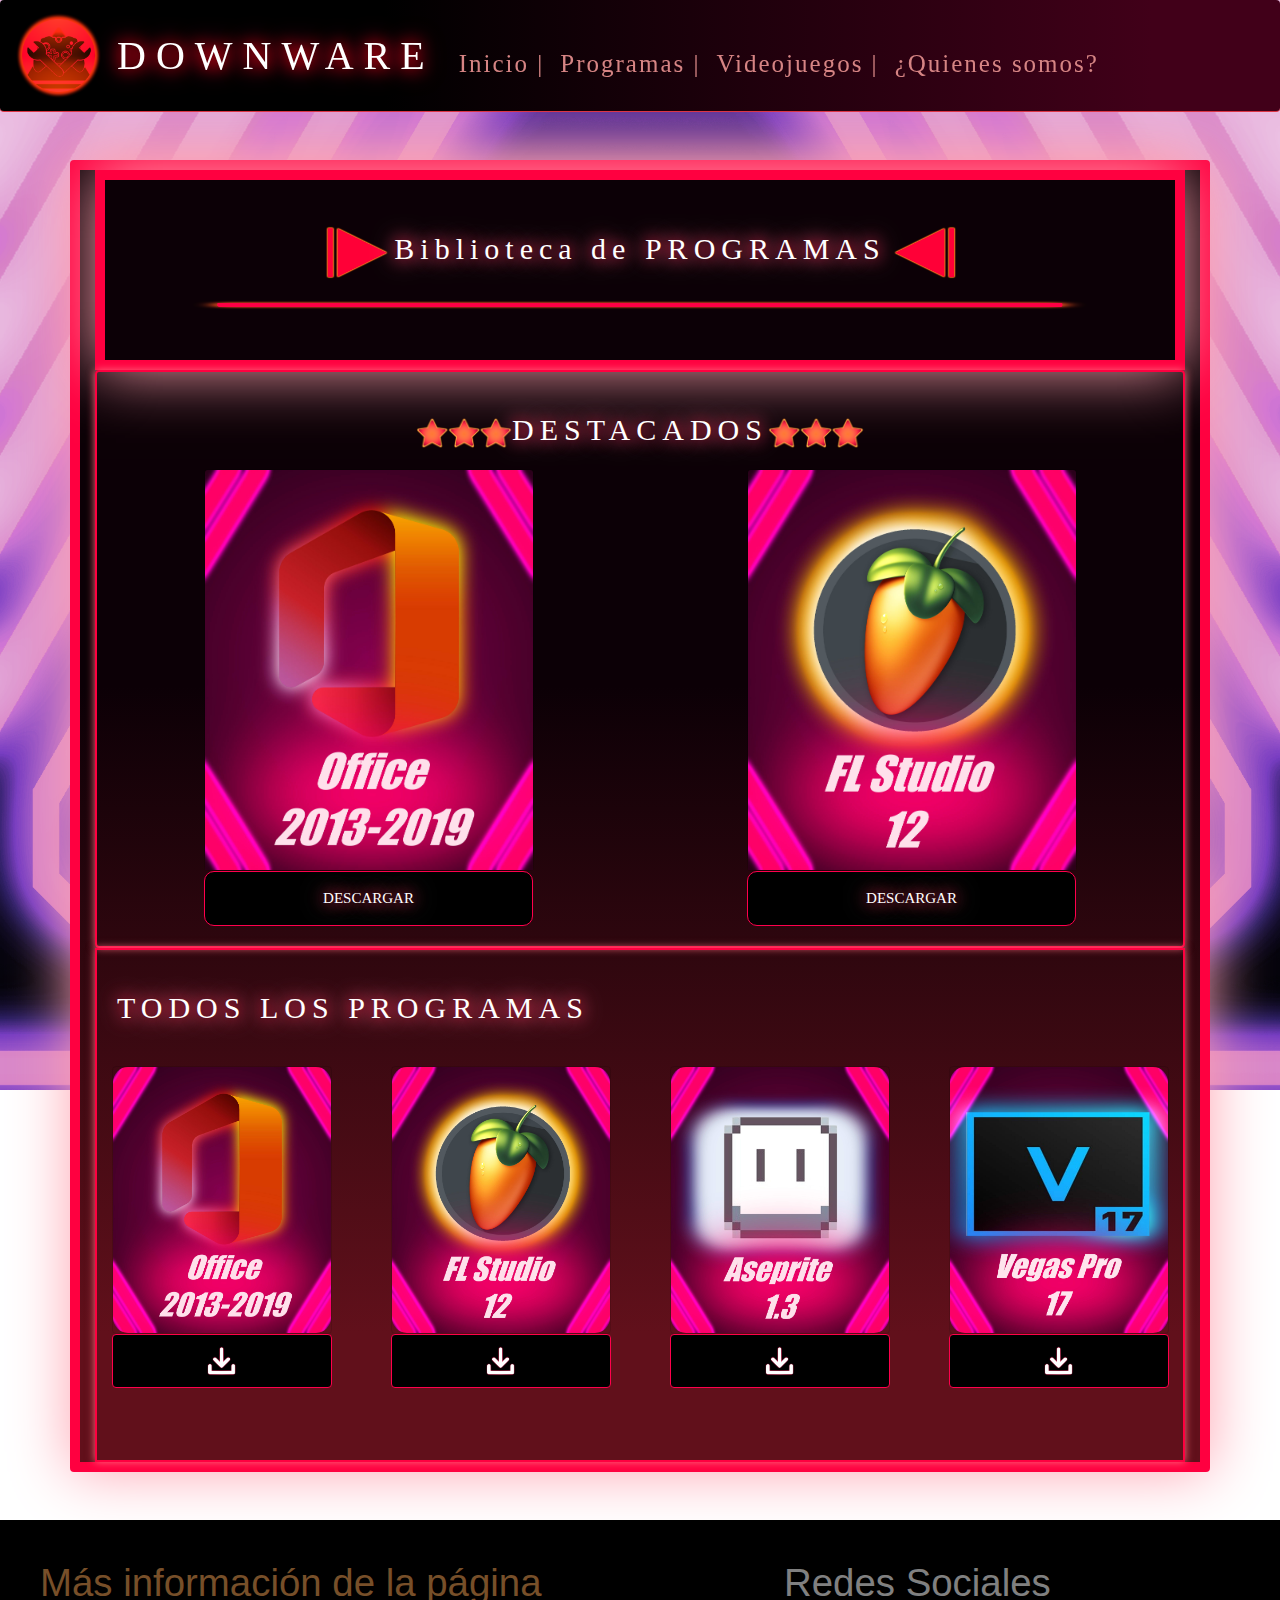
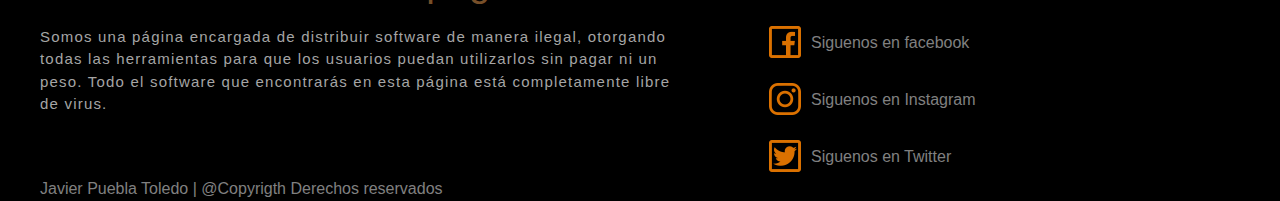
<file: software.html>
<!DOCTYPE html>
<html>
    <head>
        <title>Biblioteca de software</title> 
        <meta charset="utf-8">
        <meta name="viewport" content="width=device-width, initial-scale=1, shrink-to-fit=no">
        <link href="css/bootstrap.min.css" type="text/css" rel="stylesheet">
        <link href="css/estilos.css" type="text/css" rel="stylesheet"> 
        <link rel="icon" href="img/PageLogo/favicon.png">
      
    </head>
    <body>
      <nav class="navbar sticky-top navbar-expand-lg navbar-dark rounded border-bottom border-danger">
        <button class="navbar-toggler" type="button" data-toggle="collapse" data-target="#opciones">
          <span class="navbar-toggler-icon"></span>
        </button>
        
        <!-- logo -->
        <a class="navbar-brand" href="index.html">
          <img src="img/PageLogo/Main page icon.png" width="85" height="85" alt="Volver a inicio">
        </a>
    
        <!-- enlaces -->
        <div class="collapse navbar-collapse" id="opciones">   
          <div class="navbar-header">
            <a class="navbar-brand" href="index.html" style="font-size: 40px; letter-spacing: 10px;">DOWNWARE</a>
          </div>
          <ul class="navbar-nav" style="letter-spacing: 2px;">
            <li class="nav-item">
              <a class="nav-link"; href="index.html">Inicio | </a>
            </li>
            <li class="nav-item">
              <a class="nav-link" href="software.html">Programas | </a>
            </li>
            <li class="nav-item">
              <a class="nav-link" href="videojuegos.html">Videojuegos | </a>
            </li>
            <li class="nav-item" style="text-align: left;">
              <a class="nav-link" href="nosotros.html">¿Quienes somos?</a>
            </li>
          </ul>
        </div>
      </nav>
      <br><br>

      <div class="container rounded container-xl boxed" style="background-color:rgb(15, 4, 0)">
        <div class="titulo boxed"> 
          <h1 style="font-size: 30px; text-align: center; margin: 20px; letter-spacing: 6px; ">
            <img src="img/icon_extra/destacado-icono-r.png" style="width: 76px; height: 64px;">Biblioteca de PROGRAMAS<img src="img/icon_extra/destacado-icono-l.png" style="width: 76px; height: 64px;">
            <br>
            <img src="img/icon_extra/separation.png" style="width: 900px; height: 10px; max-width: 100%;">
          </h1>
        </div>
        
        <!--Contenido destacado-->
        <div class="container rounded titulo boxed-sm"> 
          <h1 style="font-size: 30px; text-align: center; margin: 20px; letter-spacing: 6px;">
            <img src="img/icon_extra/star.png" style="width: 96px; height: 32px;">DESTACADOS<img src="img/icon_extra/star.png" style="width: 96px; height: 32px;"></h1>

          <div class="row">
            <div class="mx-auto">        
              <div class="card" style="background-color: transparent;">
                <div class="card-img-overlay ovl">
                    <h3 class="titulo">Office 2013-2019</h3>
                    <h5 style="color: aliceblue; font-size: 20px;">
                      SO: Windows 7+
                      <br>
                      <br>
                      CPU: 1 GHz
                      <br>
                      <br>
                      RAM: 1 GB
                      <br>
                      <br>
                      Almacenamiento: 3 GB
                    </h5>
                </div>
                <img class="card-img-top" style="height: 400px; width: 328px; max-width: 100%; max-height: 100%;" src="img/software/cat/programas/office-programa.jpg">
              </div>    
              <a href="office.html" class="btn btn-primary btn-xl card-text" 
                style="background-color: black; border-color: rgb(255, 0, 76); padding-right: 118px; padding-left: 118px; max-width: 100%; max-height: 100%; font-size: 15px;">
                  DESCARGAR
              </a>      
            </div>
            <div class="mx-auto">        
              <div class="card" style="background-color: transparent;">
                <div class="card-img-overlay ovl">
                    <h3 class="titulo">FL Studio 12</h3>
                    <h5 style="color: aliceblue; font-size: 20px;">
                      SO: Windows 7+
                      <br>
                      <br>
                      CPU: 2 GHz
                      <br>
                      <br>
                      RAM: 2 GB
                      <br>
                      <br>
                      Almacenamiento: 1 GB
                      <br>
                      <br>
                      Tarjeta de Sonido con drivers DirectSound
                    </h5>
                </div>
                <img class="card-img-top" style="height: 400px; width: 328px; max-width: 100%; max-height: 100%;" src="img/software/cat/programas/flstudio-programa.jpg">
              </div>          
              <a href="flstudio12.html" class="btn btn-primary btn-xl card-text" 
                style="background-color: black; border-color: rgb(255, 0, 76); padding-right: 118px; padding-left: 118px; max-width: 100%; max-height: 100%; font-size: 15px;">
                  DESCARGAR
              </a>
            </div>
          </div>

        </div>

        <!--Todo en la biblioteca-->
        <div class="boxed-sm"> 
          <h1 class="titulo" style="font-size: 30px; text-align: left; margin: 20px; letter-spacing: 6px;">TODOS LOS PROGRAMAS</h1>
          
          <div class="row">
            <!--Office-->
            <div class="mx-auto">        
              <div class="card w-100" style="background-color: transparent;">
                <div class="card-img-overlay ovl">
                    <h3 class="titulo" style="font-size: 20px;">Office 2013-2019</h3>
                    <h5 style="color: aliceblue; font-size: 15px;">
                      SO: Windows 7+
                      <br>
                      <br>
                      CPU: 1 GHz
                      <br>
                      <br>
                      RAM: 1 GB
                      <br>
                      <br>
                      Almacenamiento: 3 GB
                    </h5>
                </div>
                <img class="card-img-top" style="height: 266px; width: 218px; border-radius: 15px; max-width: 100%; max-height: 100%;" src="img/software/cat/programas/office-programa.jpg">
              </div>    
              <!--BOTON DE DESCARGA-->
              <a href="office.html" class="btn btn-primary btn-md card-text" 
                 style="background-color: black; border-color: rgb(255, 0, 76); padding-left: 93px; padding-right: 93px; max-width: 100%; max-height: 100%;">
                  <img class="icon-size" src="img/icon_extra/download-icon.png" style="max-width: 100%; max-height: 100%;">
              </a>       
            </div>

            <!--FL Studio-->
            <div class="mx-auto">
              <div class="card w-100" style="background-color: transparent;">
                <div class="card-img-overlay ovl">
                    <h3 class="titulo" style="font-size: 20px;">FL Studio 12</h3>
                    <h5 style="color: aliceblue; font-size: 12px;">
                      SO: Windows 7+
                      <br>
                      <br>
                      CPU: 2 GHz
                      <br>
                      <br>
                      RAM: 2 GB
                      <br>
                      <br>
                      Almacenamiento: 1 GB
                      <br>
                      <br>
                      Tarjeta de Sonido con drivers DirectSound
                    </h5>
                </div>
                <img class="card-img-top" style="height: 266px; width: 218px; border-radius: 15px;" src="img/software/cat/programas/flstudio-programa.jpg">
              </div>    
              <!--BOTON DE DESCARGA-->
              <a href="flstudio12.html" class="btn btn-primary btn-md card-text" 
                 style="background-color: black; border-color: rgb(255, 0, 76); padding-left: 93px; padding-right: 93px; max-width: 100%; max-height: 100%;">
                  <img class="icon-size" src="img/icon_extra/download-icon.png" style="max-width: 100%; max-height: 100%;">
              </a>      
            </div>
            
            <!--Aseprite-->
            <div class="mx-auto">        
              <div class="card w-100" style="background-color: transparent;">
                <div class="card-img-overlay ovl">
                    <h3 class="titulo" style="font-size: 20px;">Aseprite 1.3</h3>
                    <h5 style="color: aliceblue; font-size: 15px;">
                      SO: Windows 7+
                      <br>
                      <br>
                      RAM: 128 MB
                      <br>
                      <br>
                      Almacenamiento: 40 MB
                    </h5>
                </div>
                <img class="card-img-top" style="height: 266px; width: 218px; border-radius: 15px;" src="img/software/cat/programas/aseprite-programa.jpg">
              </div>    
              <!--BOTON DE DESCARGA-->
              <a href="aseprite.html" class="btn btn-primary btn-md card-text" 
                 style="background-color: black; border-color: rgb(255, 0, 76); padding-left: 93px; padding-right: 93px; max-width: 100%; max-height: 100%;">
                  <img class="icon-size" src="img/icon_extra/download-icon.png" style="max-width: 100%; max-height: 100%;">
              </a>       
            </div>

            <!--Vegas Pro 17-->
            <div class="mx-auto">        
              <div class="card w-100" style="background-color: transparent;">
                <div class="card-img-overlay ovl">
                    <h3 class="titulo" style="font-size: 20px;">Vegas PRO 17</h3>
                    <h5 style="color: aliceblue; font-size: 10px;">
                      SO: Windows 7+ 64 bits
                      <br>
                      <br>
                      CPU: 2 GHz
                      <br>
                      <br>
                      RAM: 4 GB
                      <br>
                      <br>
                      GRAFICOS: 512 MB de memoria de video  
                      <br>
                      <br>
                      Almacenamiento: 1.3 GB
                      <br>
                      <br>
                      Tarjeta de sonido Multicanal recomendada
                    </h5>
                </div>
                <img class="card-img-top" style="height: 266px; width: 218px; border-radius: 15px;" src="img/software/cat/programas/vegaspro-programa.jpg">
              </div>    
              <!--BOTON DE DESCARGA-->
              <a href="vegaspro17.html" class="btn btn-primary btn-md card-text" 
                 style="background-color: black; border-color: rgb(255, 0, 76); padding-left: 93px; padding-right: 93px; max-width: 100%; max-height: 100%;">
                  <img class="icon-size" src="img/icon_extra/download-icon.png" style="max-width: 100%; max-height: 100%;">
              </a>       
            </div>
            
          </div>


          <br><br><br>

        </div>
        
      </div>

      <br><br>

      <footer>

        <div class="container-footer-all">
    
          <div class="container-body">
    
              <div class="columna1">
    
                  <h1 style="color: rgb(119, 79, 41); font-size: 3vw;">Más información de la página</h1>
    
                  <p style="color: rgb(165, 165, 165); font-family: Helvetica; font-size: 15px;">
                    Somos una página encargada de distribuir software de manera ilegal, otorgando todas las herramientas para que los usuarios puedan utilizarlos sin pagar ni un peso.
                    Todo el software que encontrarás en esta página está completamente libre de virus.
                  </p>
    
              </div>
    
              <div class="columna2">
    
                  <h1 style="max-height: 100%; max-width: 100%; font-size: 3vw;">Redes Sociales</h1>
    
                  <div class="row">
                    <a href="#"><img src="img/social_icon/facebook_icon.png" style="width: 32px; height: 32px;"></a>
                    <label>Siguenos en facebook</label>
                  </div>
                  <div class="row" >
                    <a href="#"><img src="img/social_icon/instagram_icon.png" style="width: 32px; height: 32px;"></a>
                    <label>Siguenos en Instagram</label>
                  </div>
                  <div class="row">
                    <a href="#"><img src="img/social_icon/twitter_icon.png" style="width: 32px; height: 32px;"></a>
                    <label>Siguenos en Twitter</label>
                  </div>
                  
    
              </div>
    
          </div>
          
          <div class="container-footer">
    
              <div class="copyright" style="margin-left: 40px;">
                Javier Puebla Toledo | @Copyrigth Derechos reservados
              </div>
    
          </div>
    
        </div>
    
      </footer>
    
      

    <script src="https://code.jquery.com/jquery-3.2.1.slim.min.js" integrity="sha384-KJ3o2DKtIkvYIK3UENzmM7KCkRr/rE9/Qpg6aAZGJwFDMVNA/GpGFF93hXpG5KkN" crossorigin="anonymous"></script>
    <script src="https://cdnjs.cloudflare.com/ajax/libs/popper.js/1.12.9/umd/popper.min.js" integrity="sha384-ApNbgh9B+Y1QKtv3Rn7W3mgPxhU9K/ScQsAP7hUibX39j7fakFPskvXusvfa0b4Q" crossorigin="anonymous"></script>
    <script src="https://maxcdn.bootstrapcdn.com/bootstrap/4.0.0/js/bootstrap.min.js" integrity="sha384-JZR6Spejh4U02d8jOt6vLEHfe/JQGiRRSQQxSfFWpi1MquVdAyjUar5+76PVCmYl" crossorigin="anonymous"></script>  
  </body>
</html>
</file>
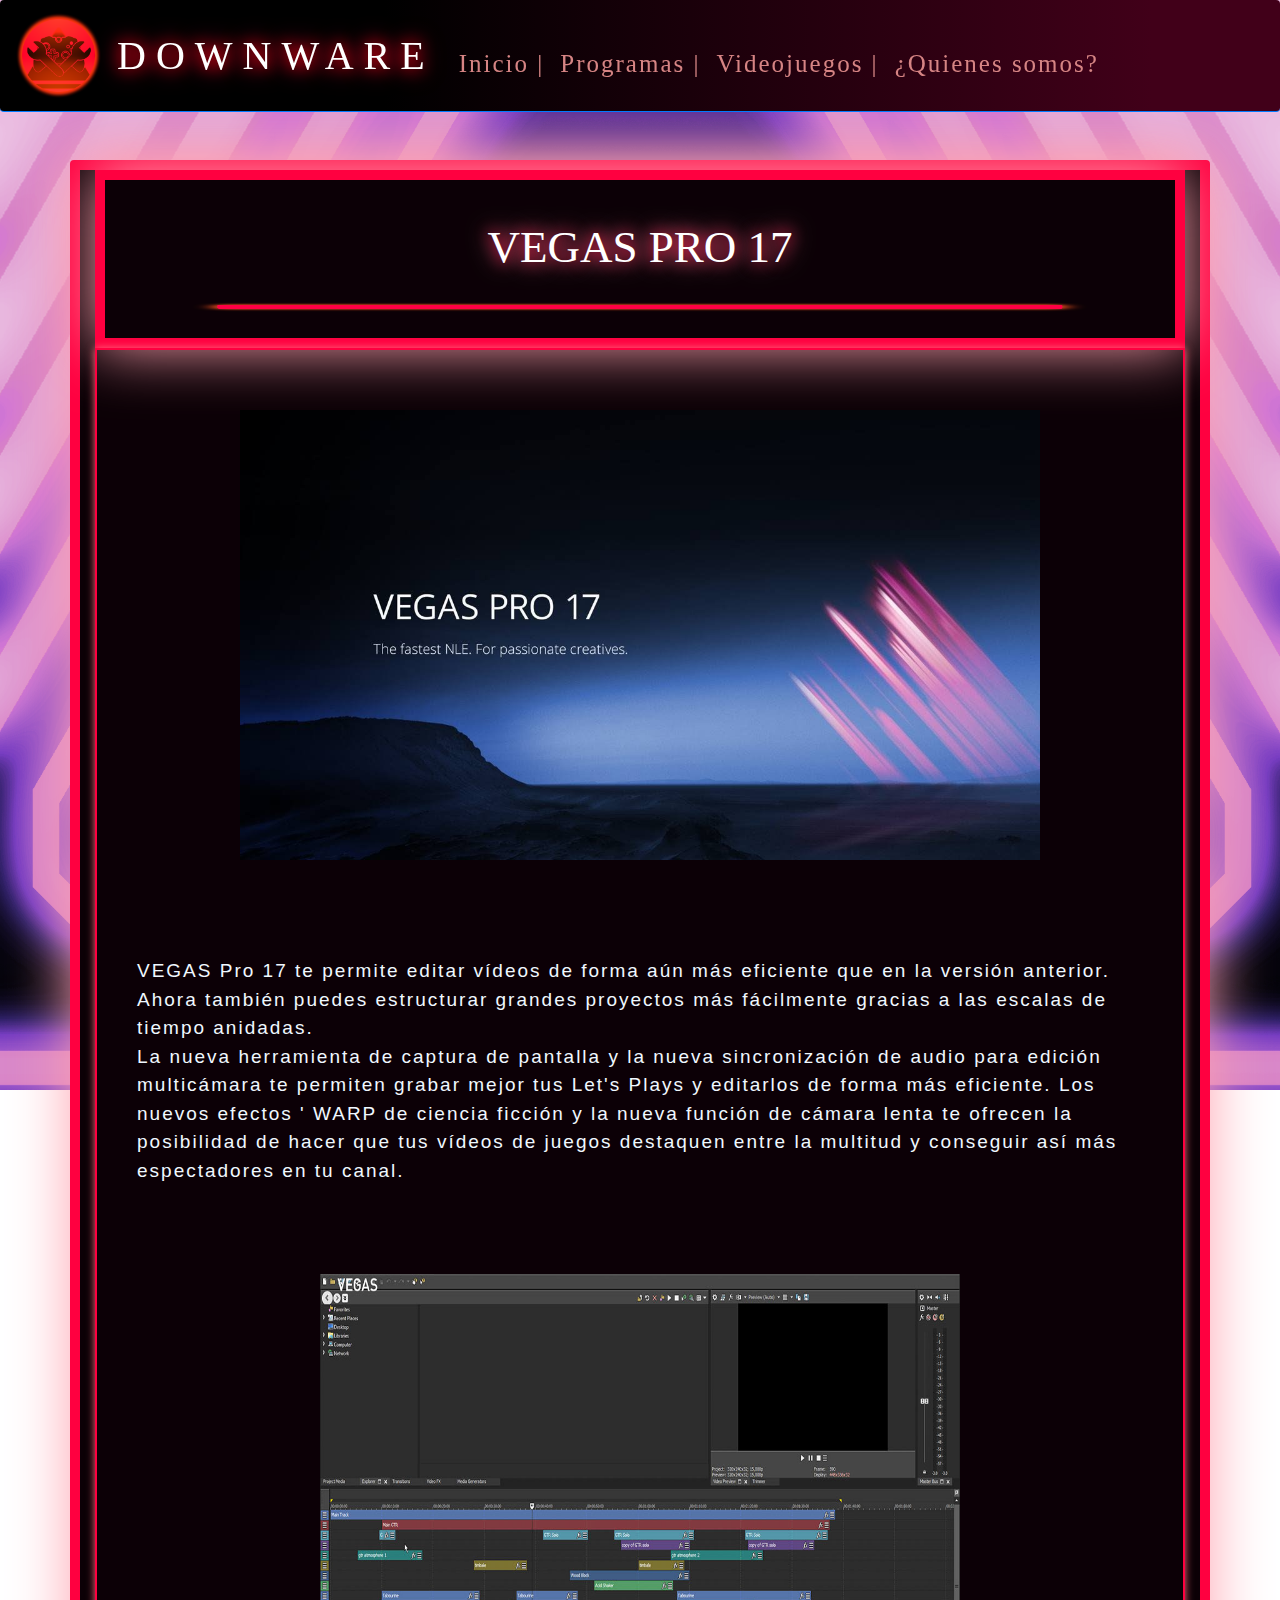
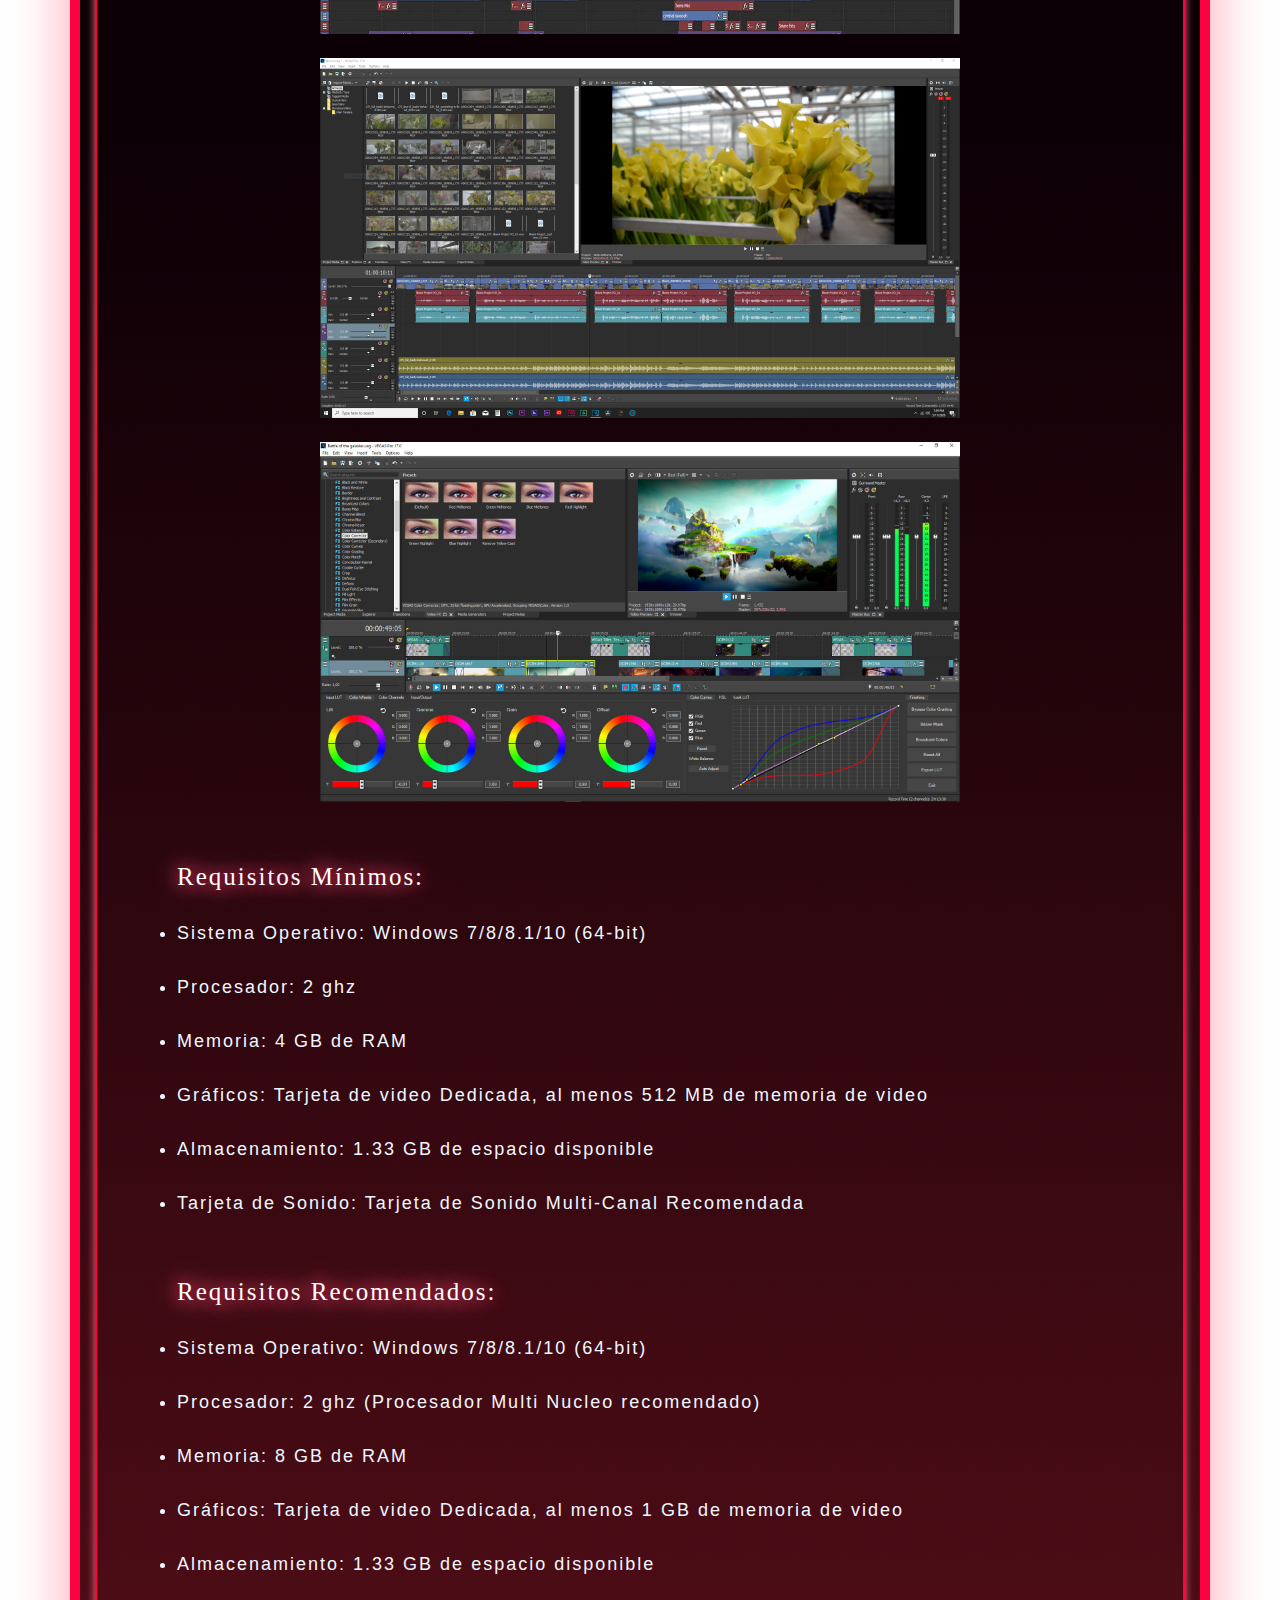
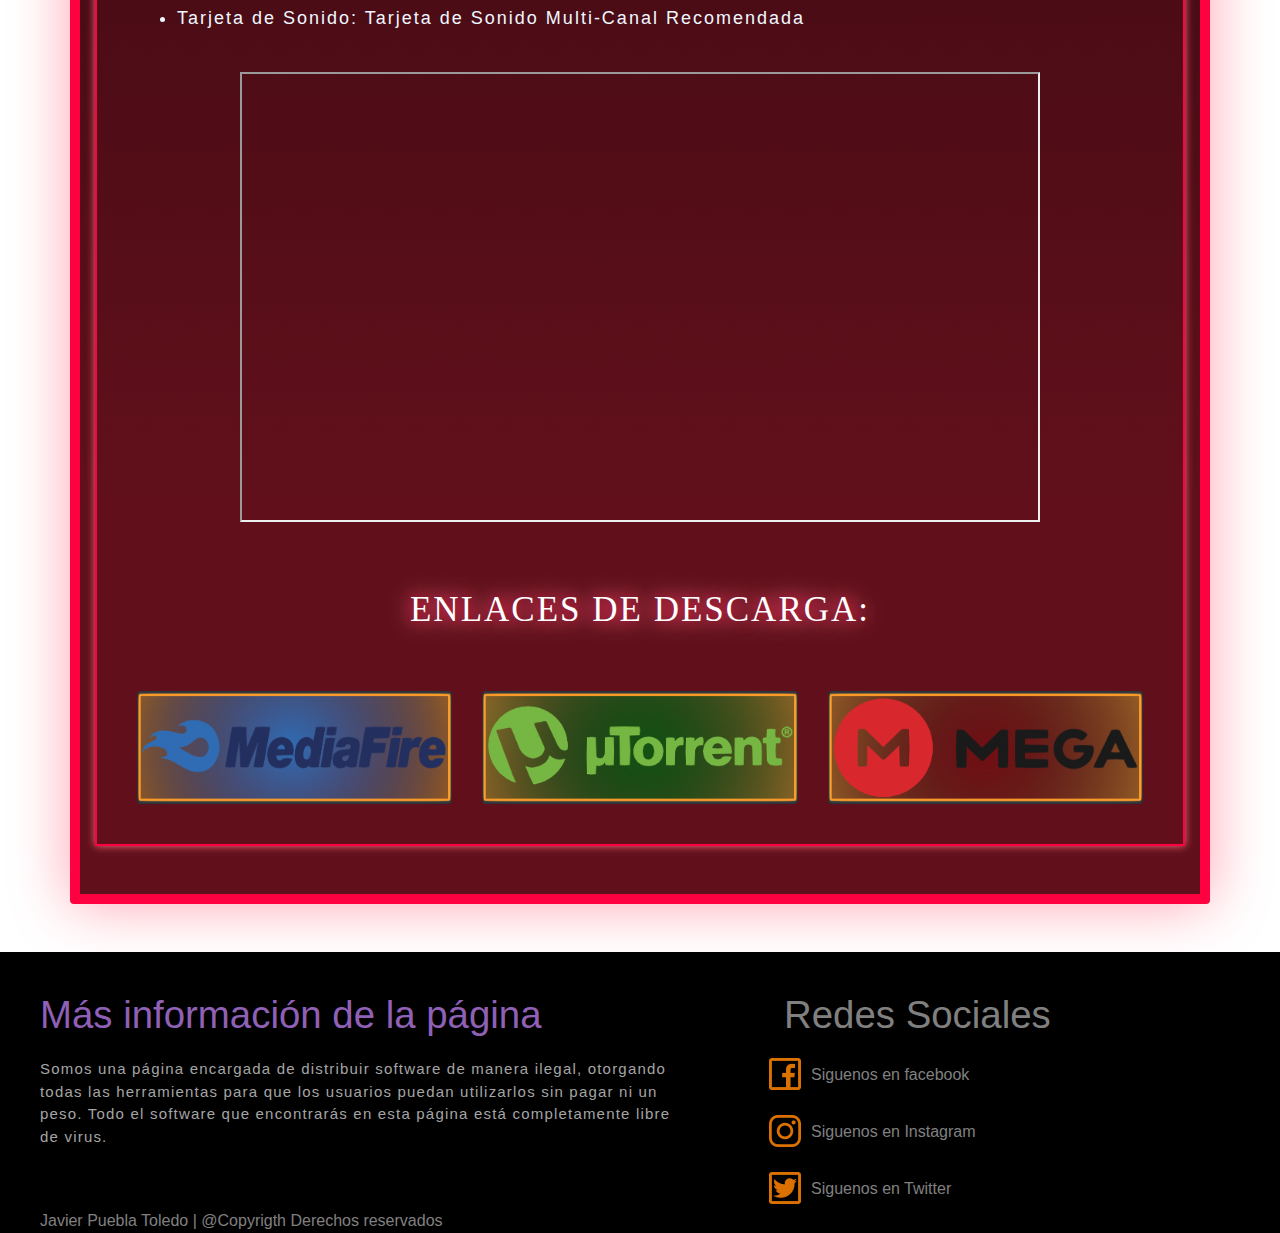
<file: vegaspro17.html>
<!DOCTYPE html>
<html>
    <head>
        <title>Biblioteca de software</title> 
        <meta charset="utf-8">
        <meta name="viewport" content="width=device-width, initial-scale=1, shrink-to-fit=no">
        <link href="css/bootstrap.min.css" type="text/css" rel="stylesheet">
        <link href="css/estilos.css" type="text/css" rel="stylesheet"> 
        <link rel="icon" href="img/PageLogo/favicon.png">
      
    </head>
    <body>
      <nav class="navbar sticky-top navbar-expand-lg navbar-dark rounded border-bottom border-primary">
        <button class="navbar-toggler" type="button" data-toggle="collapse" data-target="#opciones">
          <span class="navbar-toggler-icon"></span>
        </button>
        
        <!-- logo -->
        <a class="navbar-brand" href="index.html">
          <img src="img/PageLogo/Main page icon.png" width="85" height="85" alt="Volver a inicio">
        </a>
    
        <!-- enlaces -->
        <div class="collapse navbar-collapse" id="opciones">   
          <div class="navbar-header">
            <a class="navbar-brand" href="index.html" style="font-size: 40px; letter-spacing: 10px;">DOWNWARE</a>
          </div>
          <ul class="navbar-nav" style="letter-spacing: 2px;">
            <li class="nav-item">
              <a class="nav-link"; href="index.html">Inicio | </a>
            </li>
            <li class="nav-item">
              <a class="nav-link" href="software.html">Programas | </a>
            </li>
            <li class="nav-item">
              <a class="nav-link" href="videojuegos.html">Videojuegos | </a>
            </li>
            <li class="nav-item" style="text-align: left;">
              <a class="nav-link" href="nosotros.html">¿Quienes somos?</a>
            </li>
          </ul>
        </div>
      </nav>
      <br><br>
    
      <!--CONTENIDO-->
      <div class="container rounded container-xl boxed" style="background-color:rgb(15, 4, 0)">
        <div class="titulo boxed"> 
          <h1 style="font-size: 45px; text-align: left; margin: 20px; text-align: center;">VEGAS PRO 17</h1>
          <img src="img/icon_extra/separation.png" style="width: 900px; height: 10px; max-width: 100%;">
        </div>

        <div class="boxed-sm"> 

          <div style="text-align: center; margin-top: 60px;">
          <img src="img/pages/programas/vegaspro17/img_1.jpg" style="width: 800px; height: 450px; max-width: 100%; max-height: 100%;">
          </div>
          <!--Sinopsis-->
          <p style="margin: 40px; text-align: left; letter-spacing: 2px; color: aliceblue; font-family: arial; font-size: 19px;">
            <br><br>
            VEGAS Pro 17 te permite editar vídeos de forma aún más eficiente que en la versión anterior. 
            Ahora también puedes estructurar grandes proyectos más fácilmente gracias a las escalas de tiempo anidadas.
            <br>
            La nueva herramienta de captura de pantalla y la nueva sincronización de audio para edición multicámara te permiten 
            grabar mejor tus Let's Plays y editarlos de forma más eficiente. Los nuevos efectos '
            WARP de ciencia ficción y la nueva función de cámara lenta te ofrecen la posibilidad de hacer que tus vídeos de juegos destaquen entre la multitud y conseguir así más espectadores en tu canal.
            <br><br>
          </p>

          <div style="text-align: center; margin-top: 60px;"> 
            <img src="img/pages/programas/vegaspro17/img_2.jpg" style="width: 640px; height: 360px; max-width: 100%; max-height: 100%;">
            <br><br>
            <img src="img/pages/programas/vegaspro17/img_3.jpg" style="width: 640px; height: 360px; max-width: 100%; max-height: 100%;">
            <br><br>
            <img src="img/pages/programas/vegaspro17/img_4.jpg" style="width: 640px; height: 360px; max-width: 100%; max-height: 100%;">
          </div>

          <!--Requisitos mínimos y recomendados-->
          <div>
            <ul style="margin: 40px; text-align: left; letter-spacing: 2px; color: aliceblue; font-family: arial; font-size: 18px;">
              <h1 class="titulo" style="text-align: left; font-size: 25px;">Requisitos Mínimos:</h1>

              <li>Sistema Operativo: Windows 7/8/8.1/10 (64-bit)</li>
              <br>
              <li>Procesador: 2 ghz </li>
              <br>
              <li>Memoria: 4 GB de RAM</li>
              <br>
              <li>Gráficos: Tarjeta de video Dedicada, al menos 512 MB de memoria de video</li>
              <br>
              <li>Almacenamiento: 1.33 GB de espacio disponible</li>
              <br>
              <li>Tarjeta de Sonido: Tarjeta de Sonido Multi-Canal Recomendada</li>
            </ul>
            <ul style="margin: 40px; text-align: left; letter-spacing: 2px; color: aliceblue; font-family: arial; font-size: 18px;">
              <h1 class="titulo" style="text-align: left; font-size: 25px;">Requisitos Recomendados:</h1>

              <li>Sistema Operativo: Windows 7/8/8.1/10 (64-bit)</li>
              <br>
              <li>Procesador: 2 ghz (Procesador Multi Nucleo recomendado)</li>
              <br>
              <li>Memoria: 8 GB de RAM</li>
              <br>
              <li>Gráficos: Tarjeta de video Dedicada, al menos 1 GB de memoria de video</li>
              <br>
              <li>Almacenamiento: 1.33 GB de espacio disponible</li>
              <br>
              <li>Tarjeta de Sonido: Tarjeta de Sonido Multi-Canal Recomendada</li>
            </ul>
            </ul>
          </div>
          
          <!--Video-->
          <div style="text-align: center;">
            <iframe width="800" height="450" style="max-width: 100%;"
              src="https://www.youtube.com/embed/PafB-5yMeqA"
              title="YouTube video player" 
              allow="accelerometer; autoplay; clipboard-write; encrypted-media; gyroscope; picture-in-picture" 
              allowfullscreen>
            </iframe>
          </div>

          <!--Links de descarga-->
          <div style="margin: 40px; letter-spacing: 2px; color: aliceblue; font-family: arial; font-size: 18px;">
            <h1 class="titulo" style="text-align: center; font-size: 35px; margin: 40px;">ENLACES DE DESCARGA:</h1>

            <div class="row">
            
              <div class="col-md">      

                <div class="card bg-dark">
                  <a href="#">
                  <img class="card-img-top" src="img/icon_extra/mediafire_download_icon.png" style="max-width: 100%; max-height: 100%;">
                  </a>
                </div>

              </div>
              <div class="col-md">      

                <div class="card bg-dark">
                  <a href="#">
                    <img class="card-img-top" src="img/icon_extra/utorrent_download_icon.png" style="max-width: 100%; max-height: 100%;">
                  </a>
                </div>        

              </div>
              <div class="col-md">        

                <div class="card bg-dark">
                  <a href="#">
                    <img class="card-img-top" src="img/icon_extra/mega_download_icon.png" style="max-width: 100%; max-height: 100%;">
                  </a>
                </div>    

              </div>

            </div>
          </div>

        </div>
        <br><br>

      </div>
      <!--CONTENIDO-->

      <br><br>

      <footer>

        <div class="container-footer-all">
    
          <div class="container-body">
    
              <div class="columna1">
    
                  <h1 style="color: rgb(143, 96, 182); font-size: 3vw;">Más información de la página</h1>
    
                  <p style="color: rgb(165, 165, 165); font-family: Helvetica; font-size: 15px;">
                    Somos una página encargada de distribuir software de manera ilegal, otorgando todas las herramientas para que los usuarios puedan utilizarlos sin pagar ni un peso.
                    Todo el software que encontrarás en esta página está completamente libre de virus.
                  </p>
    
              </div>
    
              <div class="columna2">
    
                  <h1 style="max-height: 100%; max-width: 100%; font-size: 3vw;">Redes Sociales</h1>
    
                  <div class="row">
                    <a href="#"><img src="img/social_icon/facebook_icon.png" style="width: 32px; height: 32px;"></a>
                    <label>Siguenos en facebook</label>
                  </div>
                  <div class="row" >
                    <a href="#"><img src="img/social_icon/instagram_icon.png" style="width: 32px; height: 32px;"></a>
                    <label>Siguenos en Instagram</label>
                  </div>
                  <div class="row">
                    <a href="#"><img src="img/social_icon/twitter_icon.png" style="width: 32px; height: 32px;"></a>
                    <label>Siguenos en Twitter</label>
                  </div>
                  
    
              </div>
    
          </div>
          
          <div class="container-footer">
    
              <div class="copyright" style="margin-left: 40px;">
                Javier Puebla Toledo | @Copyrigth Derechos reservados
              </div>
    
          </div>
    
        </div>
    
      </footer>
    
      

    <script src="https://code.jquery.com/jquery-3.2.1.slim.min.js" integrity="sha384-KJ3o2DKtIkvYIK3UENzmM7KCkRr/rE9/Qpg6aAZGJwFDMVNA/GpGFF93hXpG5KkN" crossorigin="anonymous"></script>
    <script src="https://cdnjs.cloudflare.com/ajax/libs/popper.js/1.12.9/umd/popper.min.js" integrity="sha384-ApNbgh9B+Y1QKtv3Rn7W3mgPxhU9K/ScQsAP7hUibX39j7fakFPskvXusvfa0b4Q" crossorigin="anonymous"></script>
    <script src="https://maxcdn.bootstrapcdn.com/bootstrap/4.0.0/js/bootstrap.min.js" integrity="sha384-JZR6Spejh4U02d8jOt6vLEHfe/JQGiRRSQQxSfFWpi1MquVdAyjUar5+76PVCmYl" crossorigin="anonymous"></script>  
  </body>
</html>
</file>
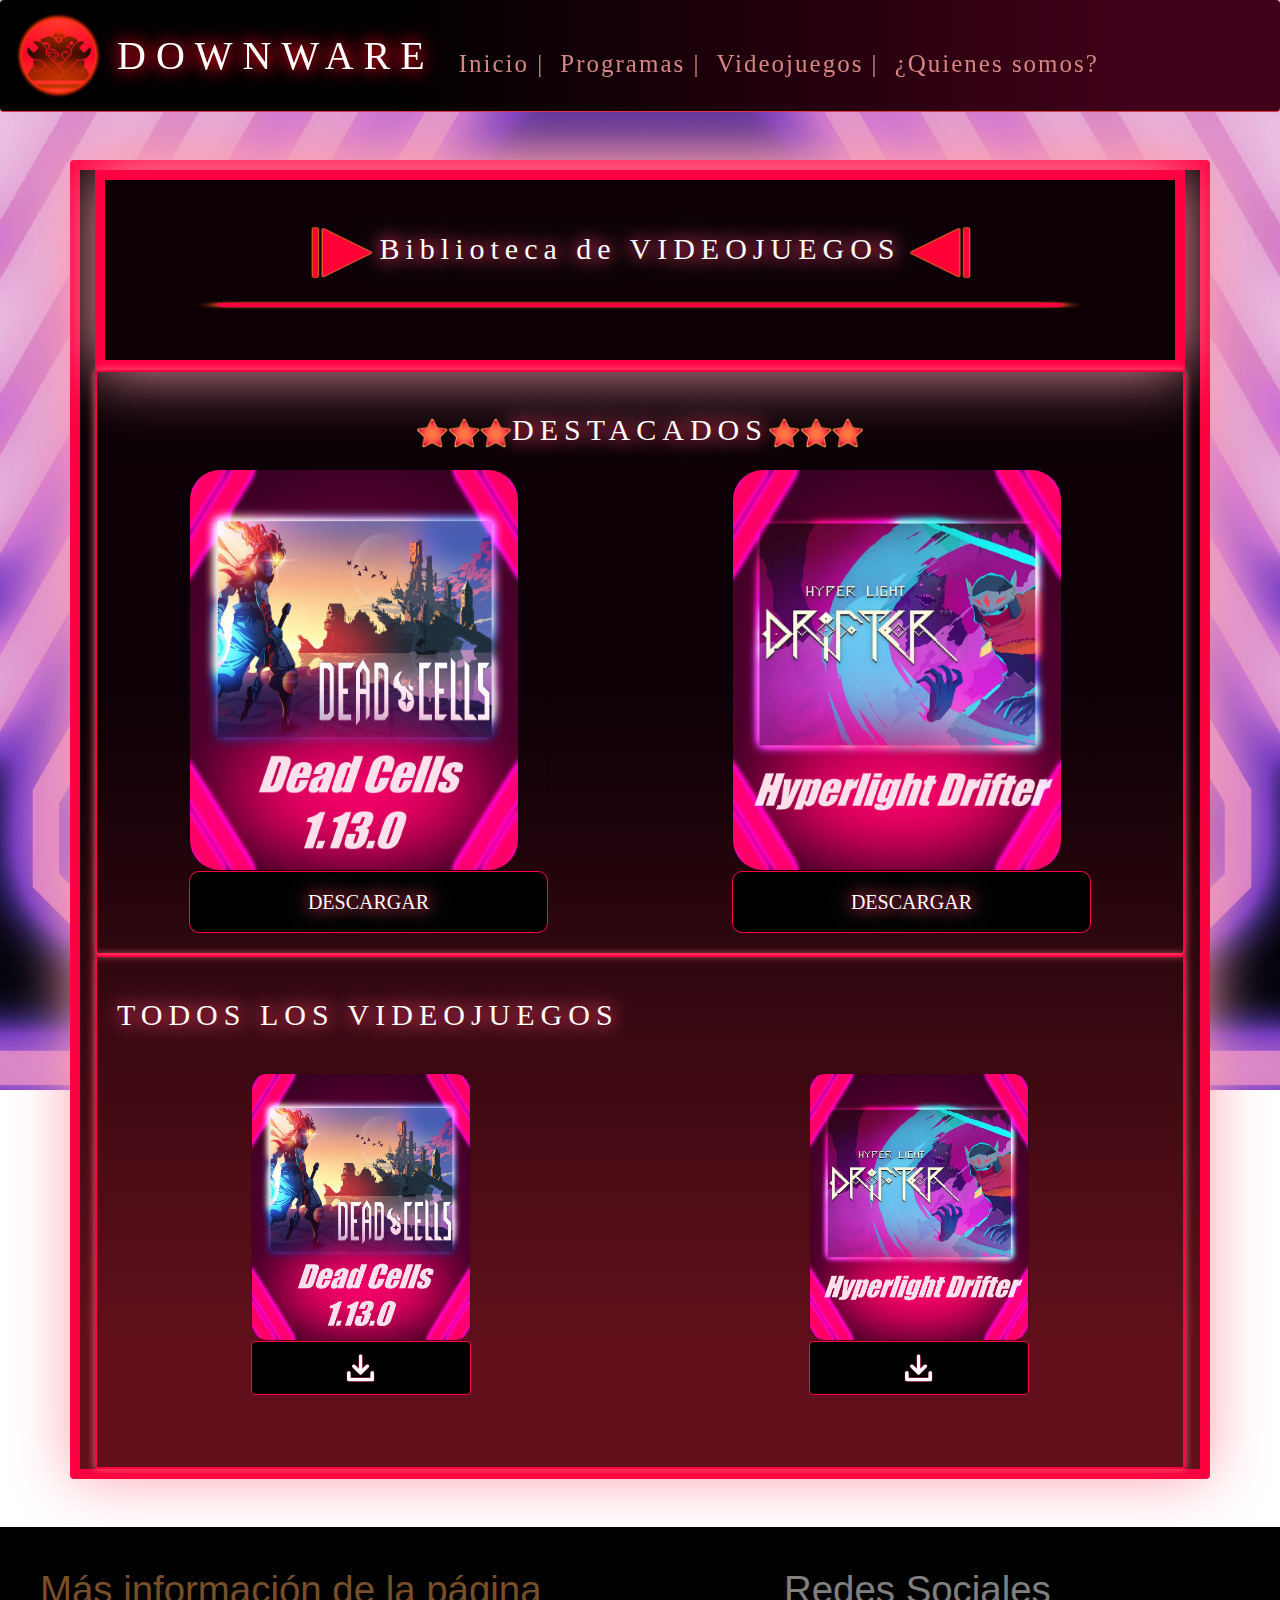
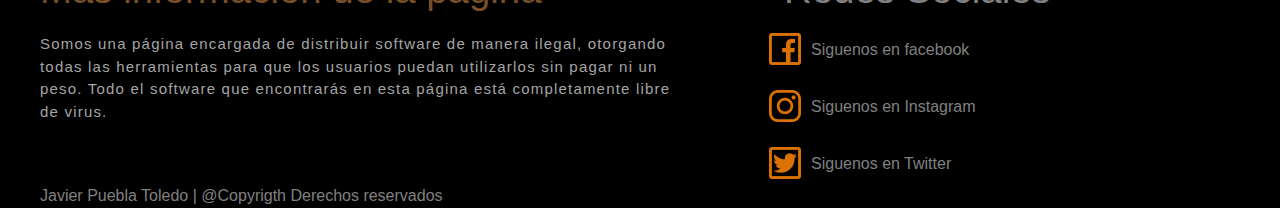
<file: videojuegos.html>
<!DOCTYPE html>
<html>
    <head>
        <title>Biblioteca de juegos</title> 
        <meta charset="utf-8">
        <meta name="viewport" content="width=device-width, initial-scale=1, shrink-to-fit=no">
        <link href="css/bootstrap.min.css" type="text/css" rel="stylesheet">
        <link href="css/estilos.css" type="text/css" rel="stylesheet"> 
        <link rel="icon" href="img/PageLogo/favicon.png">
      
    </head>
    <body>
      <nav class="navbar sticky-top navbar-expand-lg navbar-dark rounded border-bottom border-danger">
        <button class="navbar-toggler" type="button" data-toggle="collapse" data-target="#opciones">
          <span class="navbar-toggler-icon"></span>
        </button>
        
        <!-- logo -->
        <a class="navbar-brand" href="index.html">
          <img src="img/PageLogo/Main page icon.png" width="85" height="85" alt="Volver a inicio">
        </a>
    
        <!-- enlaces -->
        <div class="collapse navbar-collapse" id="opciones">   
          <div class="navbar-header">
            <a class="navbar-brand" href="index.html" style="font-size: 40px; letter-spacing: 10px;">DOWNWARE</a>
          </div>
          <ul class="navbar-nav" style="letter-spacing: 2px;">
            <li class="nav-item">
              <a class="nav-link"; href="index.html">Inicio | </a>
            </li>
            <li class="nav-item">
              <a class="nav-link" href="software.html">Programas | </a>
            </li>
            <li class="nav-item">
              <a class="nav-link" href="videojuegos.html">Videojuegos | </a>
            </li>
            <li class="nav-item" style="text-align: left;">
              <a class="nav-link" href="nosotros.html">¿Quienes somos?</a>
            </li>
          </ul>
        </div>
      </nav>
      <br><br>
    
      <div class="container rounded container-xl boxed" style="background-color:rgb(15, 4, 0)">
        <div class="titulo boxed"> 
          <h1 style="font-size: 30px; text-align: center; margin: 20px; letter-spacing: 6px;">
            <img src="img/icon_extra/destacado-icono-r.png" style="width: 76px; height: 64px;">Biblioteca de VIDEOJUEGOS<img src="img/icon_extra/destacado-icono-l.png" style="width: 76px; height: 64px;">
            <br>
            <img src="img/icon_extra/separation.png" style="width: 900px; height: 10px; max-width: 100%;">
          </h1>
        </div>
        
        <div class="container rounded titulo boxed-sm"> 
          <h1 style="font-size: 30px; text-align: center; margin: 20px; letter-spacing: 6px;">
            <img src="img/icon_extra/star.png" style="width: 96px; height: 32px;">DESTACADOS<img src="img/icon_extra/star.png" style="width: 96px; height: 32px;"></h1>

          <div class="row">
            <div class="mx-auto">        
              <div class="card" style="background-color: transparent;">
                <div class="card-img-overlay ovl">
                    <h3 class="titulo">Dead Cells</h3>
                    <h5 style="color: aliceblue; font-size: 20px;">
                      SO: Windows 7+
                      <br>
                      <br>
                      CPU: Intel I5+
                      <br>
                      <br>
                      RAM: 2 GB
                      <br>
                      <br>
                      GRAFICOS: Nvidia 450 GTS
                      <br>
                      <br>
                      Almacenamiento: 500 MB
                    </h5>
                </div>
                <img class="card-img-top" style="height: 400px; width: 328px; border-radius: 30px;" src="img/software/cat/juegos/deadcells-game.jpg">
              </div>        
              <a href="deadcells.html" class="btn btn-primary btn-xl card-text" 
              style="background-color: black; border-color: rgb(255, 0, 76); 
              padding-right: 118px; padding-left: 118px;">
                DESCARGAR
              </a>  
            </div>

            <div class="mx-auto">        
              <div class="card" style="background-color: transparent;">
                <div class="card-img-overlay ovl">
                    <h3 class="titulo">Hyper Light Drifter</h3>
                    <h5 style="color: aliceblue; font-size: 20px;">
                      SO: Windows 7+
                      <br>
                      <br>
                      CPU: 1.2 GHz
                      <br>
                      <br>
                      RAM: 4 GB
                      <br>
                      <br>
                      GRAFICOS: 512 MB de memoria de video
                      <br>
                      <br>
                      Almacenamiento: 2 GB
                    </h5>
                </div>
                <img class="card-img-top" style="height: 400px; width: 328px; border-radius: 30px;" src="img/software/cat/juegos/hyperlight-game.jpg">
              </div>          
              <a href="hyperlight.html" class="btn btn-primary btn-xl card-text" 
                style="background-color: black; border-color: rgb(255, 0, 76); 
                padding-right: 118px; padding-left: 118px;">
                  DESCARGAR
              </a> 
            </div>
          </div>

        </div>

        <!--Todo en la biblioteca-->
        <div class="boxed-sm"> 
          <h1 class="titulo" style="font-size: 30px; text-align: left; margin: 20px; letter-spacing: 6px;">TODOS LOS VIDEOJUEGOS</h1>
          
          <div class="row">
            <div class="mx-auto">        
              <div class="card w-100" style="background-color: transparent;">
                <div class="card-img-overlay ovl">
                    <h3 class="titulo">Dead Cells</h3>
                    <h5 style="color: aliceblue; font-size: 12px;">
                      SO: Windows 7+
                      <br>
                      <br>
                      CPU: Intel I5+
                      <br>
                      <br>
                      RAM: 2 GB
                      <br>
                      <br>
                      GRAFICOS: Nvidia 450 GTS
                      <br>
                      <br>
                      Almacenamiento: 500 MB
                    </h5>
                </div>
                <img class="card-img-top" style="height: 266px; width: 218px; border-radius: 15px;" src="img/software/cat/juegos/deadcells-game.jpg">
              </div>    
              <!--BOTON DE DESCARGA-->
              <a href="deadcells.html" class="btn btn-primary btn-md card-text" 
                 style="background-color: black; border-color: rgb(255, 0, 76); padding-left: 93px; padding-right: 93px;">
                  <img class="icon-size" src="img/icon_extra/download-icon.png">
              </a>       
            </div>
            <div class="mx-auto">
              <div class="card w-100" style="background-color: transparent;">
                <div class="card-img-overlay ovl">
                    <h3 class="titulo" style="font-size: 20px;">Hyper Light Drifter</h3>
                    <h5 style="color: aliceblue; font-size: 12px;">
                      SO: Windows 7+
                      <br>
                      <br>
                      CPU: 1.2 GHz
                      <br>
                      <br>
                      RAM: 4 GB
                      <br>
                      <br>
                      GRAFICOS: 512 MB de memoria de video
                      <br>
                      <br>
                      Almacenamiento: 2 GB
                    </h5>
                </div>
                <img class="card-img-top" style="height: 266px; width: 218px; border-radius: 15px;" src="img/software/cat/juegos/hyperlight-game.jpg">
              </div>    
              <a href="hyperlight.html" class="btn btn-primary btn-md card-text" 
                 style="background-color: black; border-color: rgb(255, 0, 76); padding-left: 93px; padding-right: 93px;">
                  <img class="icon-size" src="img/icon_extra/download-icon.png">
              </a>      
            </div>
            
          </div>

          <br><br><br>
        </div>

      </div>

      <br><br>

      <footer>

        <div class="container-footer-all">
    
          <div class="container-body">
    
              <div class="columna1">
    
                  <h1 style="color: rgb(119, 79, 41); font-size: 3vw;">Más información de la página</h1>
    
                  <p style="color: rgb(165, 165, 165); font-family: Helvetica; font-size: 15px;">
                    Somos una página encargada de distribuir software de manera ilegal, otorgando todas las herramientas para que los usuarios puedan utilizarlos sin pagar ni un peso.
                    Todo el software que encontrarás en esta página está completamente libre de virus.
                  </p>
    
              </div>
    
              <div class="columna2">
    
                  <h1 style="max-height: 100%; max-width: 100%; font-size: 3vw;">Redes Sociales</h1>
    
                  <div class="row">
                    <a href="#"><img src="img/social_icon/facebook_icon.png" style="width: 32px; height: 32px;"></a>
                    <label>Siguenos en facebook</label>
                  </div>
                  <div class="row" >
                    <a href="#"><img src="img/social_icon/instagram_icon.png" style="width: 32px; height: 32px;"></a>
                    <label>Siguenos en Instagram</label>
                  </div>
                  <div class="row">
                    <a href="#"><img src="img/social_icon/twitter_icon.png" style="width: 32px; height: 32px;"></a>
                    <label>Siguenos en Twitter</label>
                  </div>
                  
    
              </div>
    
          </div>
          
          <div class="container-footer">
    
              <div class="copyright" style="margin-left: 40px;">
                Javier Puebla Toledo | @Copyrigth Derechos reservados
              </div>
    
          </div>
    
        </div>
    
      </footer>
    
      

    <script src="https://code.jquery.com/jquery-3.2.1.slim.min.js" integrity="sha384-KJ3o2DKtIkvYIK3UENzmM7KCkRr/rE9/Qpg6aAZGJwFDMVNA/GpGFF93hXpG5KkN" crossorigin="anonymous"></script>
    <script src="https://cdnjs.cloudflare.com/ajax/libs/popper.js/1.12.9/umd/popper.min.js" integrity="sha384-ApNbgh9B+Y1QKtv3Rn7W3mgPxhU9K/ScQsAP7hUibX39j7fakFPskvXusvfa0b4Q" crossorigin="anonymous"></script>
    <script src="https://maxcdn.bootstrapcdn.com/bootstrap/4.0.0/js/bootstrap.min.js" integrity="sha384-JZR6Spejh4U02d8jOt6vLEHfe/JQGiRRSQQxSfFWpi1MquVdAyjUar5+76PVCmYl" crossorigin="anonymous"></script>  
  </body>
</html>
</file>
<file: css/estilos.css>
.color{
    color: black;
}

body {
    background-image: url('../img/test.png');
    background-attachment: fixed;
    background-position: center;
    background-repeat: no-repeat;
    background-size: cover;
  }

h1{
    font-size: 35px;
}

.boxed {
    border: 10px solid rgb(255, 0, 64);
    box-shadow: 0 0 60px #ffa2b0;
  }
.boxed-sm{
    border: 2px solid rgb(255, 0, 64);
    box-shadow: 0 0 8px #ff6c7f;
}

.titulo
{
  padding-top: 20px;
  padding-bottom: 20px;
  color: rgb(255, 255, 255);
  text-align: center;
  font-family: fantasy;
  text-shadow: 0 0 15px rgb(255, 0, 55), 0 0 25px rgb(255, 172, 197);
}
.navbar-brand
{
    font-size: 30px;   
    font-family: fantasy;
    text-shadow: 0 0 25px rgb(255, 0, 64), 0 0 15px rgb(255, 0, 0);
}

.nav-link{
    font-size: 25px;
    font-family: fantasy;
    padding-top: 25px;
}
.navbar-dark
{
    background: linear-gradient(to right, rgb(0, 0, 0) 30%, rgb(65, 0, 25) 90%);
}

nav .navbar-nav li a{
    color: rgb(214, 132, 132) !important;
}

.navbar-nav .nav-item.active .nav-link,
.navbar-nav .nav-item:hover .nav-link {
    color: rgb(255, 0, 43) !important;
}

.container-xl{  
    background: linear-gradient(to bottom, rgb(12, 0, 6) 40%, rgb(97, 16, 27) 90%);
}


p{
    font-family: fantasy;
    letter-spacing: 1.2px;
    font-size: 20px;
    color: rgb(189, 52, 70);
}

.texto-comun{
    font-family: fantasy;
    letter-spacing: 1.2px;
    font-size: 20px;
    color: rgb(189, 52, 70);
}

/* Sobreponer texto cuando esté el mouse*/
.ovl{
    opacity: 0;
    transition: 0.4s;
}

.ovl:hover{
    border: 5px solid rgb(255, 140, 119);
    opacity: 1;
    background: rgba(0, 0, 0, 0.65);
}

.icon-size{
    width : 32px;
    height : 32px;
}

.btn-md {
    padding: 10px 10px;
    font-size: 15px;
}

.btn-xl {
    padding: 15px 70px;
    font-size: 20px;
    border-radius: 10px;
}

.btn-xxl {
    padding: 1px 80px;
    font-size: 25px;
    border-radius: 10px;
}

/*De aquí pabajo es solo footer C:*/
footer{
    background-color: black;
    color: gray;
    width: 100%;
}

.container-footer-all{
    width: 100%;
    max-width: 100%;
    justify-content: center;
}

.container-body{
    display: flex;
}

.columna1{
    width: 100%;
    max-width: 50%;
    margin: 40px;
}
.columna1 p{
    margin-top: 20px;
}

.columna2{
    width: 100%;
    max-width: 25%;
    min-width: 5%;
    margin-top: 40px;
    margin-left: 5%;
}

.row{
    margin-top: 20px;
    display: flex;
}

.row label{
    margin-top: 5px;
    margin-left: 10px;
}
</file>
